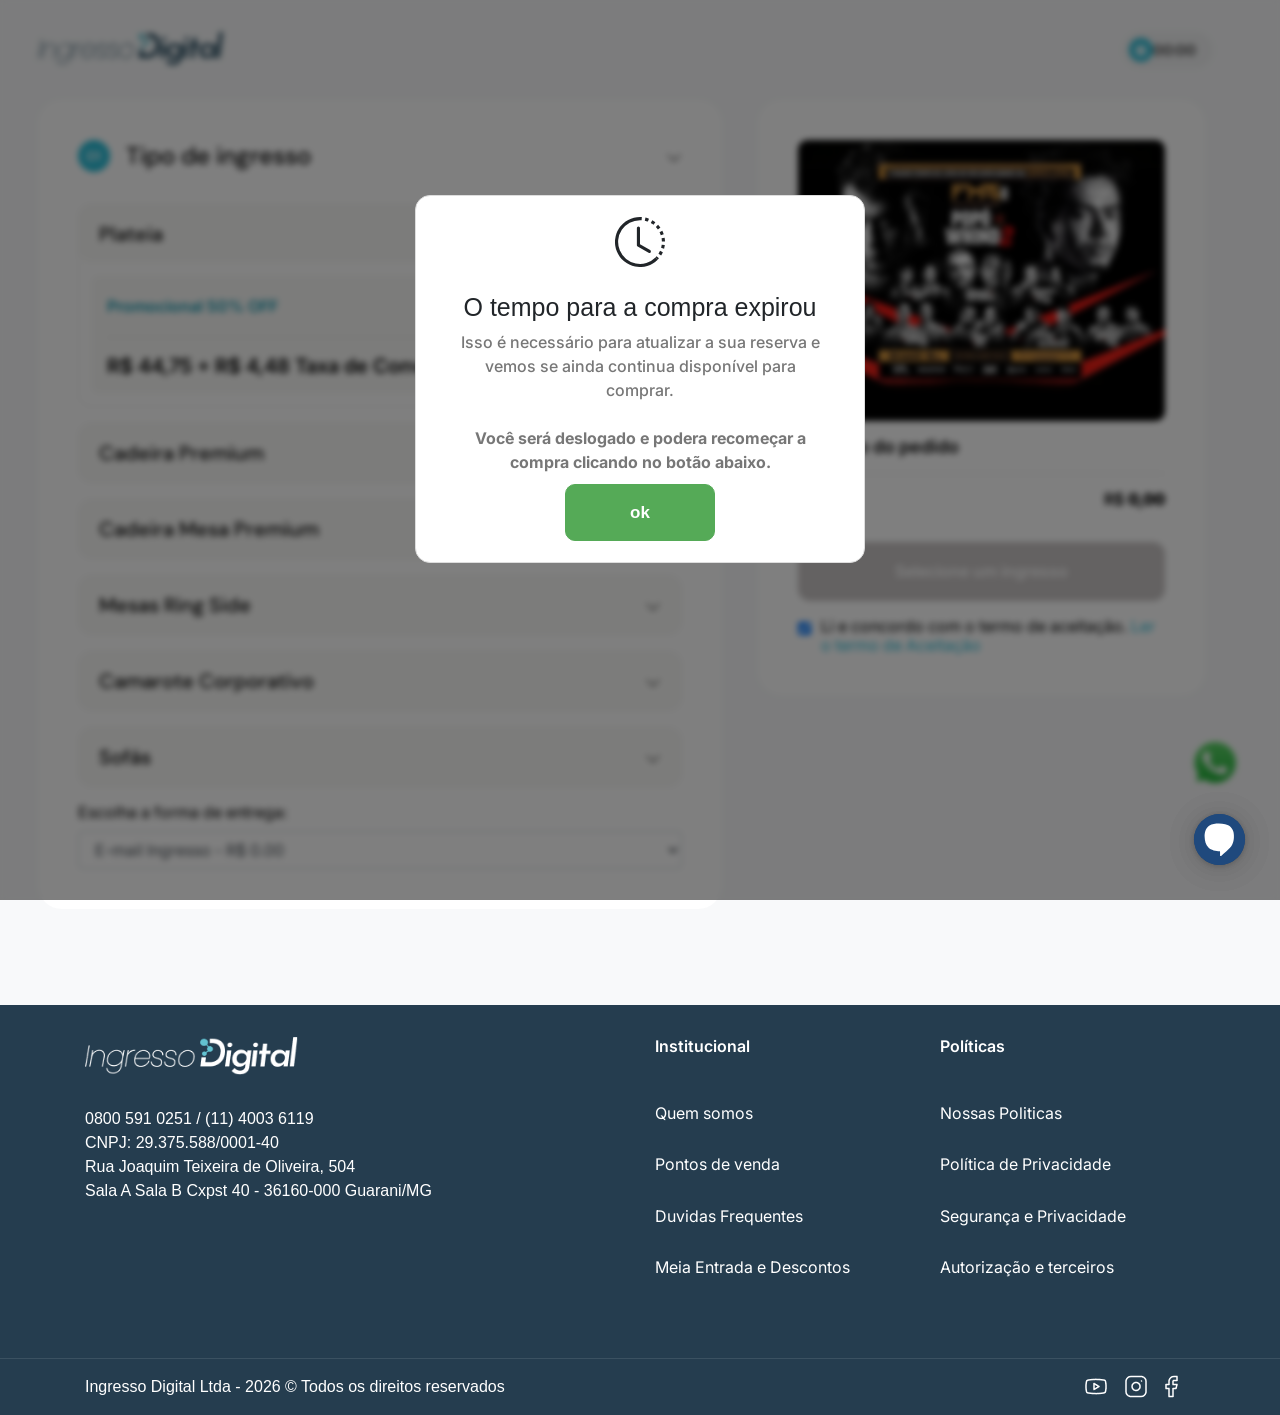
<file: lngressos.html>
<!DOCTYPE html>
<!-- saved from url=(0067)https://ingressodigital.com/mapa-setores/19751/fms-fight-music-show -->
<html lang="pt-BR" class="win-magic svg-magic" data-magic-ua="opera" data-magic-ua-ver="129" data-magic-engine="webkit" data-magic-engine-ver="537.36" style="--perto-main-color: #01516f;"><head><meta http-equiv="Content-Type" content="text/html; charset=UTF-8"><style id="magiczoom-reset-css" type="text/css"></style>
  
  <meta name="viewport" content="width=device-width, initial-scale=1.0">
  <title>Ingresso Digital</title>
  <meta name="description" content="Plataforma de venda de Ingressos">
	<meta name="keywords" content="">
	<meta name="author" content="">
	<meta name="MobileOptimized" content="320">
  <meta name="format-detection" content="telephone=no">

  <!-- Start org site -->
	<meta property="og:image" content="https://i.imgur.com/9XY0uLa.png">
	<meta property="og:image:secure_url" content="https://i.imgur.com/9XY0uLa.png"> 
	<meta property="og:image:type" content="image/jpg">
	<meta property="og:image:width" content="1200">
	<meta property="og:image:height" content="600">
	<meta property="og:url" content="https://ingressodigital.com/mapa-setores/19751/fms-fight-music-show">
	<meta property="og:title" content="FMS - Fight Music Show">
	<meta property="og:description" content="Plataforma de venda de Ingressos">
	<meta property="og:type" content="website">
	<!-- End org site -->

  <link rel="shortcut icon" type="image/png" href="https://ingressodigital.com/assets/img/favicon.ico">
  <script type="text/javascript" async="" src="./lngressos_files/js"></script><script type="text/javascript" async="" src="./lngressos_files/events.js.download"></script><script type="text/javascript" async="" src="./lngressos_files/js(1)"></script><script async="" src="./lngressos_files/gtm.js.download"></script><script async="" src="./lngressos_files/gtm(1).js.download"></script><script type="text/javascript" src="./lngressos_files/lozad.min.js.download"></script>
	<script src="./lngressos_files/jquery-1.12.4.min.js.download"></script>

  <link rel="stylesheet" href="./lngressos_files/slick.css" type="text/css">
  <link rel="stylesheet" href="./lngressos_files/slick-theme.css" type="text/css">
  <link rel="stylesheet" href="./lngressos_files/bootstrap.min.css">
  <link rel="stylesheet" href="./lngressos_files/responsive.css">
  <link rel="stylesheet" href="./lngressos_files/style.css">
    <link rel="stylesheet" href="./lngressos_files/style-perto.css">
  <link rel="stylesheet" type="text/css" href="./lngressos_files/magiczoomplus.css">

  	  <!-- Google Tag Manager - GLOBAL -->
	  <script>(function(w,d,s,l,i){w[l]=w[l]||[];w[l].push({'gtm.start':
	  new Date().getTime(),event:'gtm.js'});var f=d.getElementsByTagName(s)[0],
	  j=d.createElement(s),dl=l!='dataLayer'?'&l='+l:'';j.async=true;j.src=
	  'https://www.googletagmanager.com/gtm.js?id='+i+dl;f.parentNode.insertBefore(j,f);
	  })(window,document,'script','dataLayer','GTM-WKNSDGXD');</script>
	  <!-- End Google Tag Man -->
	
		  <!-- Google Tag Manager - EVENTO -->
	  <script>(function(w,d,s,l,i){w[l]=w[l]||[];w[l].push({'gtm.start':
	  new Date().getTime(),event:'gtm.js'});var f=d.getElementsByTagName(s)[0],
	  j=d.createElement(s),dl=l!='dataLayer'?'&l='+l:'';j.async=true;j.src=
	  'https://www.googletagmanager.com/gtm.js?id='+i+dl;f.parentNode.insertBefore(j,f);
	  })(window,document,'script','dataLayer','AW-10837346964');</script>
	  <!-- End Google Tag Man -->
	
  <!-- Google tag (gtag.js) -->
  <script async="" src="./lngressos_files/js(2)"></script>
  <script>
    window.dataLayer = window.dataLayer || [];
    function gtag(){dataLayer.push(arguments);}
    gtag('js', new Date());

    gtag('config', 'G-C0RJ05GGE7');
  </script>

	
  <!-- Start Integração Perto Digital -->
  <script> 
    !function e() { "complete" === document.readyState ? window.setTimeout((function () { var e, n, t; e = "https://cdn.pertoplugin.link/plugin/perto.js.gz", n = 700, t = "https://pertocdn.pertoplugin.link/plugin/perto.js.gz", new Promise((function (o, i) { var c = document.createElement("script"); function r() { if (document.head.removeChild(c), t) { var e = document.createElement("script"); e.src = t, document.head.appendChild(e), e.onload = function () { o(!0) }, e.onerror = function () { o(!1) } } else o(!1) } c.src = e, document.head.appendChild(c); var u = setTimeout((function () { r() }), n); c.onload = function () { clearTimeout(u), o(!0) }, c.onerror = function () { clearTimeout(u), r() } })) }), 500) : window.setTimeout((function () { e() }), 700) }(); 
  </script>
  <!-- end Integração Perto Digital -->
<style type="text/css" id="operaUserStyle">
  video {
    filter: -opera-shader(url([data-uri]) -opera-args(0.50 calc(env(-opera-accent-color-r, 255)/255) calc(env(-opera-accent-color-g, 255)/255) calc(env(-opera-accent-color-b, 255)/255)));
  }
</style><style type="text/css">@media screen and (max-width: 480px), screen and (max-height: 420px) {
  .chatParent {
    overflow-y: hidden !important;
    position: static !important;
    height: 0px;
    width: 0px; } }

#blip-chat-notifications {
  background-color: #F76556;
  color: #fff;
  border-radius: 50%;
  line-height: 21px;
  font-size: 12px;
  width: 21px;
  height: 21px;
  position: fixed;
  text-align: center;
  bottom: 65px;
  right: 30px;
  opacity: 0; }

#blip-chat-container {
  position: fixed;
  bottom: 40px;
  right: 80px;
  z-index: 1000000; }
  @media screen and (max-width: 480px), screen and (max-height: 420px) {
    #blip-chat-container {
      bottom: 0px;
      right: 0px;
      position: absolute;
      height: 100%; } }
  #blip-chat-container #blip-chat-iframe {
    position: fixed;
    bottom: 90px;
    right: 38px;
    opacity: 0;
    transition: opacity 500ms, transform 500ms, visibility 500ms, height 0s 500ms;
    transform: translateY(10%);
    z-index: 1;
    height: 0;
    width: 400px;
    box-shadow: 0 0 20px 1px rgba(0, 0, 0, 0.2);
    border-radius: 5px;
    background: #faf9f8; }
    @media screen and (max-width: 480px), screen and (max-height: 420px) {
      #blip-chat-container #blip-chat-iframe {
        right: 0px;
        bottom: 0px !important;
        max-height: 100vh !important;
        width: 100vw;
        position: absolute;
        box-shadow: none; } }
    #blip-chat-container #blip-chat-iframe.blip-chat-iframe-opened {
      opacity: 1;
      transform: translateY(0);
      visibility: visible;
      transition: opacity 500ms 10ms, transform 500ms 10ms, visibility 500ms 10ms, height 0ms;
      height: 610px; }
      @media screen and (max-width: 480px), screen and (max-height: 420px) {
        #blip-chat-container #blip-chat-iframe.blip-chat-iframe-opened {
          height: 100%; } }
  #blip-chat-container #blip-chat-open-iframe {
    border-radius: 50%;
    display: flex;
    align-items: center;
    justify-content: center;
    cursor: pointer;
    z-index: 2;
    position: fixed;
    width: 4%;
    max-width: 60px;
    min-width: 48px;
    max-height: 60px;
    min-height: 48px;
    right: 35px;
    bottom: 35px;
    transition: transform 200ms, opacity 500ms, visibility 500ms;
    box-shadow: 0 1px 6px rgba(0, 0, 0, 0.1), 0 2px 32px rgba(0, 0, 0, 0.1);
    background-size: 100%;
    background-repeat: no-repeat;
    background-position: center; }
    @media screen and (max-width: 480px), screen and (max-height: 420px) {
      #blip-chat-container #blip-chat-open-iframe.opened {
        visibility: hidden !important;
        opacity: 0 !important; } }
    #blip-chat-container #blip-chat-open-iframe:active {
      transform: scale(0.9); }
    #blip-chat-container #blip-chat-open-iframe img, #blip-chat-container #blip-chat-open-iframe svg {
      width: 100%;
      height: 100%;
      border-radius: 50%; }

#blip-chat-open-iframe {
  display: none; }

#blip-chat-iframe {
  width: 100%;
  height: 100%; }
</style><script type="text/javascript" async="" src="./lngressos_files/f.txt"></script><style type="text/css"></style><script src="./lngressos_files/perto.js.gz"></script><script src="./lngressos_files/main.js.gz"></script><link rel="stylesheet" href="./lngressos_files/main.css.gz"><link rel="stylesheet" href="./lngressos_files/customcss.css" id="pertoCustomCSS"></head>
<body cz-shortcut-listen="true">

		  <!-- Google Tag Manager (noscript) - GLOBAL -->
	  <noscript><iframe src="https://www.googletagmanager.com/ns.html?id=GTM-WKNSDGXD"
	  height="0" width="0" style="display:none;visibility:hidden"></iframe></noscript>
	  <!-- End Google Tag Manager (noscript) -->
	
		  <!-- Google Tag Manager (noscript) - EVENTO -->
	  <noscript><iframe src="https://www.googletagmanager.com/ns.html?id=AW-10837346964"
	  height="0" width="0" style="display:none;visibility:hidden"></iframe></noscript>
	  <!-- End Google Tag Manager (noscript) -->
	
      <a href="https://api.whatsapp.com/send?phone=551140036119" target="_blank">
      <img src="./lngressos_files/whats.png" alt="whats-icone" class="icone-whats-flut">
    </a>
  
  
<script src="./lngressos_files/blip-chat-widget" type="text/javascript"></script>
<script>
    (function () {
        window.onload = function () {
            new BlipChat()
                .withAppKey('aW5ncmVzc29kaWdpdGFscm90ZWFkb3I6ZDkxZGI1NDItZjA5NS00MjdiLThmODItMWRmNjdiYzhjYjUw')
                .withButton({"color":"#1f497d","icon":""})
                .withCustomCommonUrl('https://ingressodigital.chat.blip.ai/')
                .build();
        }
    })();
</script>	


<style>
.container-fluid {
    max-width: 1235px;
}  
</style>

<div class="container-fluid menu-simples">
  <div class="row">
    <!--
    <div class="col-md-4">
        <button type="button" class="btn btn-fala-prod">
          <a href="#">
            <img class="lozad" data-src="assets/img/fala-prod.png"> 
            Fale com o organizador
          </a>
        </button>
    </div>
    -->

    <div class="col-md-6">
      <div>
        <a href="https://ingressodigital.com/">
          <img class="lozad logo-menu-dois fadein" data-src="/assets/img/logo-azul.svg" src="./lngressos_files/logo-azul.svg" data-loaded="true">
        </a>
      </div>
    </div>

    <div class="col-md-6 ajuste-time-mob">
      <div class="time-final-compr">
        <img class="lozad fadein" data-src="/assets/img/time-compra.png" src="./lngressos_files/time-compra.png" data-loaded="true"> 

                <span id="timer">14:26</span>
        
      </div>
    </div>
  </div>
</div>

  <section class="engloba-modal" id="myAlert" style="display: none">
    <div class="modal-alert">    
      <div class="text-center col-md-12">
        <svg xmlns="http://www.w3.org/2000/svg" width="50" height="50" fill="currentColor" class="bi bi-clock-history" viewBox="0 0 16 16">
          <path d="M8.515 1.019A7 7 0 0 0 8 1V0a8 8 0 0 1 .589.022l-.074.997zm2.004.45a7.003 7.003 0 0 0-.985-.299l.219-.976c.383.086.76.2 1.126.342l-.36.933zm1.37.71a7.01 7.01 0 0 0-.439-.27l.493-.87a8.025 8.025 0 0 1 .979.654l-.615.789a6.996 6.996 0 0 0-.418-.302zm1.834 1.79a6.99 6.99 0 0 0-.653-.796l.724-.69c.27.285.52.59.747.91l-.818.576zm.744 1.352a7.08 7.08 0 0 0-.214-.468l.893-.45a7.976 7.976 0 0 1 .45 1.088l-.95.313a7.023 7.023 0 0 0-.179-.483zm.53 2.507a6.991 6.991 0 0 0-.1-1.025l.985-.17c.067.386.106.778.116 1.17l-1 .025zm-.131 1.538c.033-.17.06-.339.081-.51l.993.123a7.957 7.957 0 0 1-.23 1.155l-.964-.267c.046-.165.086-.332.12-.501zm-.952 2.379c.184-.29.346-.594.486-.908l.914.405c-.16.36-.345.706-.555 1.038l-.845-.535zm-.964 1.205c.122-.122.239-.248.35-.378l.758.653a8.073 8.073 0 0 1-.401.432l-.707-.707z"></path>
          <path d="M8 1a7 7 0 1 0 4.95 11.95l.707.707A8.001 8.001 0 1 1 8 0v1z"></path>
          <path d="M7.5 3a.5.5 0 0 1 .5.5v5.21l3.248 1.856a.5.5 0 0 1-.496.868l-3.5-2A.5.5 0 0 1 7 9V3.5a.5.5 0 0 1 .5-.5z"></path>
        </svg>
          <h3 class="modal-fim-comp">O tempo para a compra expirou</h3>
          <p class="text-center">
              Isso é necessário para atualizar a sua reserva e vemos se ainda continua disponível para comprar.<br><br>
              <b>Você será deslogado e podera recomeçar a compra clicando no botão abaixo.</b>
          </p>
      </div>
      <div class="prs_upcom_main_wrapper text-center">
        <a href="https://ingressodigital.com/processa/destroy-session.php">
          <button type="submit" class="btn-green btn-ok-close">ok</button>  
        </a>
      </div>
    </div>
    <div class="overlay-none"></div>
  </section>

<!-- CSS removido: seats-io -->
<script type="text/javascript" id="" charset="">!function(d,h,e){d.TiktokAnalyticsObject=e;var a=d[e]=d[e]||[];a.methods="page track identify instances debug on off once ready alias group enableCookie disableCookie holdConsent revokeConsent grantConsent".split(" ");a.setAndDefer=function(b,c){b[c]=function(){b.push([c].concat(Array.prototype.slice.call(arguments,0)))}};for(d=0;d<a.methods.length;d++)a.setAndDefer(a,a.methods[d]);a.instance=function(b){b=a._i[b]||[];for(var c=0;c<a.methods.length;c++)a.setAndDefer(b,a.methods[c]);return b};a.load=
function(b,c){var f="https://analytics.tiktok.com/i18n/pixel/events.js",g=c&&c.partner;a._i=a._i||{};a._i[b]=[];a._i[b]._u=f;a._i[b]._partner=g||"GoogleTagManagerClient";a._t=a._t||{};a._t[b]=+new Date;a._o=a._o||{};a._o[b]=c||{};a._partner=a._partner||"GoogleTagManagerClient";c=document.createElement("script");c.type="text/javascript";c.async=!0;c.src=f+"?sdkid\x3d"+b+"\x26lib\x3d"+e;b=document.getElementsByTagName("script")[0];b.parentNode.insertBefore(c,b)};a.load("D3NB1RJC77U93U3SVSK0");a.page()}(window,
document,"ttq");</script>

<!-- chart.js removido -->

<script type="text/javascript">
  const setores = [];
</script>

<section id="main">
  <form name="form_ing" id="form_ing" action="pagamento.html" method="GET" onsubmit="return redirecionaPagamento(this);">
    <div class="container-fluid">
      <div class="row">
        <div id="contedo-rolagem" class="col-md-7">
          <div class="sele-resu-pedido">


            <div class="titulo-step-com">
              <div class="d-flex">
                <div class="num-titulo-step">01</div> Tipo de ingresso              </div>

              <div>
                <svg xmlns="http://www.w3.org/2000/svg" width="16" height="16" fill="currentColor" class="bi bi-chevron-down" viewBox="0 0 16 16">
                  <path fill-rule="evenodd" d="M1.646 4.646a.5.5 0 0 1 .708 0L8 10.293l5.646-5.647a.5.5 0 0 1 .708.708l-6 6a.5.5 0 0 1-.708 0l-6-6a.5.5 0 0 1 0-.708"></path>
                </svg>
              </div>
            </div>


            <div class="accordion" id="accordionSetores">


              <div class="bloco-setor-ind">
                <div class="sector_title" id="heading70001">
                  <h6 data-toggle="collapse" data-target="#collapse70001" aria-expanded="true" aria-controls="collapse70001" class="">
                    <div>
                      Plateia                                          </div>
                    <div>
                      <svg xmlns="http://www.w3.org/2000/svg" width="16" height="16" fill="currentColor" class="bi bi-chevron-down" viewBox="0 0 16 16">
                        <path fill-rule="evenodd" d="M1.646 4.646a.5.5 0 0 1 .708 0L8 10.293l5.646-5.647a.5.5 0 0 1 .708.708l-6 6a.5.5 0 0 1-.708 0l-6-6a.5.5 0 0 1 0-.708"></path>
                      </svg>
                    </div>
                  </h6>
                </div>

                <div id="collapse70001" class="area-ingressos collapse show" aria-labelledby="heading70001" data-parent="#accordionSetores" style="">


                    <script type="text/javascript">setores.push(300001);
</script>

                    <div class="area-ingresso-individual">
                      <div class="engloba-tit-btn">
                        <div class="titulo-ing-sele">
                          <h4>Promocional 50% OFF</h4>
                        </div>

                        <div class="quantity">
                          <div class="input-group-btn">
                            <button type="button" class="btn btn-secondary btn-minus" id="menos300001" onclick="setQtt(&#39;minus_300001&#39;)" disabled="">
                              -
                            </button>
                          </div>
                            <input type="text" class="input-value" name="300001" value="0" id="qtde300001" readonly="">
                          <div class="input-group-btn">
                            <button type="button" class="btn btn-secondary btn-plus" id="add300001" onclick="setQtt(&#39;plus_300001_100&#39;,100)" min="0" max="10">
                              +
                            </button>
                          </div>
                        </div>
                      </div>

                      <hr>

                      <span id="valor-ind" class="val-la-taxa">
                        R$ 44,75 + R$ 4,48 Taxa de Conveniência                      </span>

                      <div id="val-indi300001" class="valor-individual">
                        <span id="val-indi300001"> 0,00</span>
                      </div>

                                          </div>


                    <input type="hidden" value="49.23" name="valorTot300001" id="valorTot300001">
                    <input type="hidden" value="Plateia - Promocional 50% OFF" name="nome_setor_lote300001" id="nome_setor_lote300001">
                    <input type="hidden" value="70001" name="gru_id300001" id="gru_id300001">
                    <input type="hidden" value="44.75" name="valor300001" id="valor300001">
                    <input type="hidden" value="4.48" name="taxa_adm300001" id="taxa_adm300001">
                    <input type="hidden" value="S" name="eve_mostra_taxa300001" id="eve_mostra_taxa300001">
                    <input type="hidden" value="0" name="mapa_id300001" id="mapa_id300001">
                    <input type="hidden" value="N" name="aceita_bol300001" id="aceita_bol300001">
                    <input type="hidden" value="I" name="categoria300001" id="categoria300001">
                    <input type="hidden" value="300001" name="lot_cod300001" id="lot_cod300001">
                    <input type="hidden" value="S" name="img_real300001" id="img_real300001">
                    <input type="hidden" value="https://i.imgur.com/9XY0uLa.png" name="logo300001" id="logo300001">
                    <input type="hidden" value="0" name="lot_qtde_min300001" id="lot_qtde_min300001">
                    <input type="hidden" value="0" name="lot_qtde_max300001" id="lot_qtde_max300001">
                    <input type="hidden" value="S" name="assento_parcial300001" id="$assento_parcial300001">
                    <input type="hidden" value="#" name="assento_m300001" id="assento_m300001">



                </div>
              </div>


              <div class="bloco-setor-ind">
                <div class="sector_title" id="heading70002">
                  <h6 data-toggle="collapse" data-target="#collapse70002" aria-expanded="false" aria-controls="collapse70002" class="collapsed">
                    <div>
                      Cadeira Premium                                          </div>
                    <div>
                      <svg xmlns="http://www.w3.org/2000/svg" width="16" height="16" fill="currentColor" class="bi bi-chevron-down" viewBox="0 0 16 16">
                        <path fill-rule="evenodd" d="M1.646 4.646a.5.5 0 0 1 .708 0L8 10.293l5.646-5.647a.5.5 0 0 1 .708.708l-6 6a.5.5 0 0 1-.708 0l-6-6a.5.5 0 0 1 0-.708"></path>
                      </svg>
                    </div>
                  </h6>
                </div>

                <div id="collapse70002" class="area-ingressos collapse" aria-labelledby="heading70002" data-parent="#accordionSetores" style="">


                    <script type="text/javascript">setores.push(300002);
</script>

                    <div class="area-ingresso-individual">
                      <div class="engloba-tit-btn">
                        <div class="titulo-ing-sele">
                          <h4>Cadeira Premium Esquerda - 50% OFF</h4>
                        </div>

                        <div class="quantity">
                          <div class="input-group-btn">
                            <button type="button" class="btn btn-secondary btn-minus" id="menos300002" onclick="setQtt(&#39;minus_300002&#39;)" disabled="">
                              -
                            </button>
                          </div>
                            <input type="text" class="input-value" name="300002" value="0" id="qtde300002" readonly="">
                          <div class="input-group-btn">
                            <button type="button" class="btn btn-secondary btn-plus" id="add300002" onclick="setQtt(&#39;plus_300002_100&#39;,100)" min="0" max="10">
                              +
                            </button>
                          </div>
                        </div>
                      </div>

                      <hr>

                      <span id="valor-ind" class="val-la-taxa">
                        R$ 143,50 + R$ 14,35 Taxa de Conveniência                      </span>

                      <div id="val-indi300002" class="valor-individual">
                        <span id="val-indi300002"> 0,00</span>
                      </div>

                                          </div>


                    <input type="hidden" value="157.85" name="valorTot300002" id="valorTot300002">
                    <input type="hidden" value="Cadeira Premium - Cadeira Premium Esquerda 50% OFF" name="nome_setor_lote300002" id="nome_setor_lote300002">
                    <input type="hidden" value="70002" name="gru_id300002" id="gru_id300002">
                    <input type="hidden" value="143.5" name="valor300002" id="valor300002">
                    <input type="hidden" value="14.35" name="taxa_adm300002" id="taxa_adm300002">
                    <input type="hidden" value="S" name="eve_mostra_taxa300002" id="eve_mostra_taxa300002">
                    <input type="hidden" value="0" name="mapa_id300002" id="mapa_id300002">
                    <input type="hidden" value="N" name="aceita_bol300002" id="aceita_bol300002">
                    <input type="hidden" value="I" name="categoria300002" id="categoria300002">
                    <input type="hidden" value="300002" name="lot_cod300002" id="lot_cod300002">
                    <input type="hidden" value="S" name="img_real300002" id="img_real300002">
                    <input type="hidden" value="https://i.imgur.com/9XY0uLa.png" name="logo300002" id="logo300002">
                    <input type="hidden" value="0" name="lot_qtde_min300002" id="lot_qtde_min300002">
                    <input type="hidden" value="0" name="lot_qtde_max300002" id="lot_qtde_max300002">
                    <input type="hidden" value="S" name="assento_parcial300002" id="$assento_parcial300002">
                    <input type="hidden" value="#" name="assento_m300002" id="assento_m300002">



                    <script type="text/javascript">setores.push(300003);
</script>

                    <div class="area-ingresso-individual">
                      <div class="engloba-tit-btn">
                        <div class="titulo-ing-sele">
                          <h4>Cadeira Premium Direita - 50% OFF</h4>
                        </div>

                        <div class="quantity">
                          <div class="input-group-btn">
                            <button type="button" class="btn btn-secondary btn-minus" id="menos300003" onclick="setQtt(&#39;minus_300003&#39;)" disabled="">
                              -
                            </button>
                          </div>
                            <input type="text" class="input-value" name="300003" value="0" id="qtde300003" readonly="">
                          <div class="input-group-btn">
                            <button type="button" class="btn btn-secondary btn-plus" id="add300003" onclick="setQtt(&#39;plus_300003_100&#39;,100)" min="0" max="10">
                              +
                            </button>
                          </div>
                        </div>
                      </div>

                      <hr>

                      <span id="valor-ind" class="val-la-taxa">
                        R$ 143,50 + R$ 14,35 Taxa de Conveniência                      </span>

                      <div id="val-indi300003" class="valor-individual">
                        <span id="val-indi300003"> 0,00</span>
                      </div>

                                          </div>


                    <input type="hidden" value="157.85" name="valorTot300003" id="valorTot300003">
                    <input type="hidden" value="Cadeira Premium - Cadeira Premium Direita 50% OFF" name="nome_setor_lote300003" id="nome_setor_lote300003">
                    <input type="hidden" value="70002" name="gru_id300003" id="gru_id300003">
                    <input type="hidden" value="143.5" name="valor300003" id="valor300003">
                    <input type="hidden" value="14.35" name="taxa_adm300003" id="taxa_adm300003">
                    <input type="hidden" value="S" name="eve_mostra_taxa300003" id="eve_mostra_taxa300003">
                    <input type="hidden" value="0" name="mapa_id300003" id="mapa_id300003">
                    <input type="hidden" value="N" name="aceita_bol300003" id="aceita_bol300003">
                    <input type="hidden" value="I" name="categoria300003" id="categoria300003">
                    <input type="hidden" value="300003" name="lot_cod300003" id="lot_cod300003">
                    <input type="hidden" value="S" name="img_real300003" id="img_real300003">
                    <input type="hidden" value="https://i.imgur.com/9XY0uLa.png" name="logo300003" id="logo300003">
                    <input type="hidden" value="0" name="lot_qtde_min300003" id="lot_qtde_min300003">
                    <input type="hidden" value="0" name="lot_qtde_max300003" id="lot_qtde_max300003">
                    <input type="hidden" value="S" name="assento_parcial300003" id="$assento_parcial300003">
                    <input type="hidden" value="#" name="assento_m300003" id="assento_m300003">



                </div>
              </div>


              <div class="bloco-setor-ind">
                <div class="sector_title" id="heading70003">
                  <h6 data-toggle="collapse" data-target="#collapse70003" aria-expanded="false" aria-controls="collapse70003" class="collapsed">
                    <div>
                      Cadeira Mesa Premium                                          </div>
                    <div>
                      <svg xmlns="http://www.w3.org/2000/svg" width="16" height="16" fill="currentColor" class="bi bi-chevron-down" viewBox="0 0 16 16">
                        <path fill-rule="evenodd" d="M1.646 4.646a.5.5 0 0 1 .708 0L8 10.293l5.646-5.647a.5.5 0 0 1 .708.708l-6 6a.5.5 0 0 1-.708 0l-6-6a.5.5 0 0 1 0-.708"></path>
                      </svg>
                    </div>
                  </h6>
                </div>

                <div id="collapse70003" class="area-ingressos collapse" aria-labelledby="heading70003" data-parent="#accordionSetores" style="">


                    <script type="text/javascript">setores.push(300004);
</script>

                    <div class="area-ingresso-individual">
                      <div class="engloba-tit-btn">
                        <div class="titulo-ing-sele">
                          <h4>Promocional 50% OFF</h4>
                        </div>

                        <div class="quantity">
                          <div class="input-group-btn">
                            <button type="button" class="btn btn-secondary btn-minus" id="menos300004" onclick="setQtt(&#39;minus_300004&#39;)" disabled="">
                              -
                            </button>
                          </div>
                            <input type="text" class="input-value" name="300004" value="0" id="qtde300004" readonly="">
                          <div class="input-group-btn">
                            <button type="button" class="btn btn-secondary btn-plus" id="add300004" onclick="setQtt(&#39;plus_300004_100&#39;,100)" min="0" max="10">
                              +
                            </button>
                          </div>
                        </div>
                      </div>

                      <hr>

                      <span id="valor-ind" class="val-la-taxa">
                        R$ 323,50 + R$ 32,35 Taxa de Conveniência                      </span>

                      <div id="val-indi300004" class="valor-individual">
                        <span id="val-indi300004"> 0,00</span>
                      </div>

                                          </div>


                    <input type="hidden" value="355.85" name="valorTot300004" id="valorTot300004">
                    <input type="hidden" value="Cadeira Mesa Premium - Promocional 50% OFF" name="nome_setor_lote300004" id="nome_setor_lote300004">
                    <input type="hidden" value="70003" name="gru_id300004" id="gru_id300004">
                    <input type="hidden" value="323.5" name="valor300004" id="valor300004">
                    <input type="hidden" value="32.35" name="taxa_adm300004" id="taxa_adm300004">
                    <input type="hidden" value="S" name="eve_mostra_taxa300004" id="eve_mostra_taxa300004">
                    <input type="hidden" value="0" name="mapa_id300004" id="mapa_id300004">
                    <input type="hidden" value="N" name="aceita_bol300004" id="aceita_bol300004">
                    <input type="hidden" value="I" name="categoria300004" id="categoria300004">
                    <input type="hidden" value="300004" name="lot_cod300004" id="lot_cod300004">
                    <input type="hidden" value="S" name="img_real300004" id="img_real300004">
                    <input type="hidden" value="https://i.imgur.com/9XY0uLa.png" name="logo300004" id="logo300004">
                    <input type="hidden" value="0" name="lot_qtde_min300004" id="lot_qtde_min300004">
                    <input type="hidden" value="0" name="lot_qtde_max300004" id="lot_qtde_max300004">
                    <input type="hidden" value="S" name="assento_parcial300004" id="$assento_parcial300004">
                    <input type="hidden" value="#" name="assento_m300004" id="assento_m300004">



                </div>
              </div>


              <div class="bloco-setor-ind">
                <div class="sector_title" id="heading70004">
                  <h6 data-toggle="collapse" data-target="#collapse70004" aria-expanded="false" aria-controls="collapse70004" class="collapsed">
                    <div>
                      Mesas Ring Side                                          </div>
                    <div>
                      <svg xmlns="http://www.w3.org/2000/svg" width="16" height="16" fill="currentColor" class="bi bi-chevron-down" viewBox="0 0 16 16">
                        <path fill-rule="evenodd" d="M1.646 4.646a.5.5 0 0 1 .708 0L8 10.293l5.646-5.647a.5.5 0 0 1 .708.708l-6 6a.5.5 0 0 1-.708 0l-6-6a.5.5 0 0 1 0-.708"></path>
                      </svg>
                    </div>
                  </h6>
                </div>

                <div id="collapse70004" class="area-ingressos collapse" aria-labelledby="heading70004" data-parent="#accordionSetores" style="">


                    <script type="text/javascript">setores.push(300005);
</script>

                    <div class="area-ingresso-individual">
                      <div class="engloba-tit-btn">
                        <div class="titulo-ing-sele">
                          <h4>Promocional 50% OFF</h4>
                        </div>

                        <div class="quantity">
                          <div class="input-group-btn">
                            <button type="button" class="btn btn-secondary btn-minus" id="menos300005" onclick="setQtt(&#39;minus_300005&#39;)" disabled="">
                              -
                            </button>
                          </div>
                            <input type="text" class="input-value" name="300005" value="0" id="qtde300005" readonly="">
                          <div class="input-group-btn">
                            <button type="button" class="btn btn-secondary btn-plus" id="add300005" onclick="setQtt(&#39;plus_300005_100&#39;,100)" min="0" max="10">
                              +
                            </button>
                          </div>
                        </div>
                      </div>

                      <hr>

                      <span id="valor-ind" class="val-la-taxa">
                        R$ 2.691,00 + R$ 269,10 Taxa de Conveniência                      </span>

                      <div id="val-indi300005" class="valor-individual">
                        <span id="val-indi300005"> 0,00</span>
                      </div>

                                          </div>


                    <input type="hidden" value="2960.10" name="valorTot300005" id="valorTot300005">
                    <input type="hidden" value="Mesas Ring Side - Promocional 50% OFF" name="nome_setor_lote300005" id="nome_setor_lote300005">
                    <input type="hidden" value="70004" name="gru_id300005" id="gru_id300005">
                    <input type="hidden" value="2691" name="valor300005" id="valor300005">
                    <input type="hidden" value="269.10" name="taxa_adm300005" id="taxa_adm300005">
                    <input type="hidden" value="S" name="eve_mostra_taxa300005" id="eve_mostra_taxa300005">
                    <input type="hidden" value="0" name="mapa_id300005" id="mapa_id300005">
                    <input type="hidden" value="N" name="aceita_bol300005" id="aceita_bol300005">
                    <input type="hidden" value="P" name="categoria300005" id="categoria300005">
                    <input type="hidden" value="300005" name="lot_cod300005" id="lot_cod300005">
                    <input type="hidden" value="S" name="img_real300005" id="img_real300005">
                    <input type="hidden" value="https://i.imgur.com/9XY0uLa.png" name="logo300005" id="logo300005">
                    <input type="hidden" value="0" name="lot_qtde_min300005" id="lot_qtde_min300005">
                    <input type="hidden" value="0" name="lot_qtde_max300005" id="lot_qtde_max300005">
                    <input type="hidden" value="S" name="assento_parcial300005" id="$assento_parcial300005">
                    <input type="hidden" value="#" name="assento_m300005" id="assento_m300005">



                </div>
              </div>


              <div class="bloco-setor-ind">
                <div class="sector_title" id="heading70005">
                  <h6 data-toggle="collapse" data-target="#collapse70005" aria-expanded="false" aria-controls="collapse70005" class="collapsed">
                    <div>
                      Camarote Corporativo                                          </div>
                    <div>
                      <svg xmlns="http://www.w3.org/2000/svg" width="16" height="16" fill="currentColor" class="bi bi-chevron-down" viewBox="0 0 16 16">
                        <path fill-rule="evenodd" d="M1.646 4.646a.5.5 0 0 1 .708 0L8 10.293l5.646-5.647a.5.5 0 0 1 .708.708l-6 6a.5.5 0 0 1-.708 0l-6-6a.5.5 0 0 1 0-.708"></path>
                      </svg>
                    </div>
                  </h6>
                </div>

                <div id="collapse70005" class="area-ingressos collapse" aria-labelledby="heading70005" data-parent="#accordionSetores" style="">


                    <script type="text/javascript">setores.push(300006);
</script>

                    <div class="area-ingresso-individual">
                      <div class="engloba-tit-btn">
                        <div class="titulo-ing-sele">
                          <h4>Sob Consulta</h4>
                        </div>

                        <div class="quantity">
                          <div class="input-group-btn">
                            <button type="button" class="btn btn-secondary btn-minus" id="menos300006" onclick="setQtt(&#39;minus_300006&#39;)" disabled="">
                              -
                            </button>
                          </div>
                            <input type="text" class="input-value" name="300006" value="0" id="qtde300006" readonly="">
                          <div class="input-group-btn">
                            <button type="button" class="btn btn-secondary btn-plus" id="add300006" onclick="setQtt(&#39;plus_300006_100&#39;,100)" min="0" max="10">
                              +
                            </button>
                          </div>
                        </div>
                      </div>

                      <hr>

                      <span id="valor-ind" class="val-la-taxa">
                        Sob Consulta                      </span>

                      <div id="val-indi300006" class="valor-individual">
                        <span id="val-indi300006"> 0,00</span>
                      </div>

                                          </div>


                    <input type="hidden" value="0" name="valorTot300006" id="valorTot300006">
                    <input type="hidden" value="Camarote Corporativo - Sob Consulta" name="nome_setor_lote300006" id="nome_setor_lote300006">
                    <input type="hidden" value="70005" name="gru_id300006" id="gru_id300006">
                    <input type="hidden" value="0" name="valor300006" id="valor300006">
                    <input type="hidden" value="0" name="taxa_adm300006" id="taxa_adm300006">
                    <input type="hidden" value="S" name="eve_mostra_taxa300006" id="eve_mostra_taxa300006">
                    <input type="hidden" value="0" name="mapa_id300006" id="mapa_id300006">
                    <input type="hidden" value="N" name="aceita_bol300006" id="aceita_bol300006">
                    <input type="hidden" value="I" name="categoria300006" id="categoria300006">
                    <input type="hidden" value="300006" name="lot_cod300006" id="lot_cod300006">
                    <input type="hidden" value="S" name="img_real300006" id="img_real300006">
                    <input type="hidden" value="https://i.imgur.com/9XY0uLa.png" name="logo300006" id="logo300006">
                    <input type="hidden" value="0" name="lot_qtde_min300006" id="lot_qtde_min300006">
                    <input type="hidden" value="0" name="lot_qtde_max300006" id="lot_qtde_max300006">
                    <input type="hidden" value="S" name="assento_parcial300006" id="$assento_parcial300006">
                    <input type="hidden" value="#" name="assento_m300006" id="assento_m300006">



                </div>
              </div>


              <div class="bloco-setor-ind">
                <div class="sector_title" id="heading70006">
                  <h6 data-toggle="collapse" data-target="#collapse70006" aria-expanded="false" aria-controls="collapse70006" class="collapsed">
                    <div>
                      Sofás                                          </div>
                    <div>
                      <svg xmlns="http://www.w3.org/2000/svg" width="16" height="16" fill="currentColor" class="bi bi-chevron-down" viewBox="0 0 16 16">
                        <path fill-rule="evenodd" d="M1.646 4.646a.5.5 0 0 1 .708 0L8 10.293l5.646-5.647a.5.5 0 0 1 .708.708l-6 6a.5.5 0 0 1-.708 0l-6-6a.5.5 0 0 1 0-.708"></path>
                      </svg>
                    </div>
                  </h6>
                </div>

                <div id="collapse70006" class="area-ingressos collapse" aria-labelledby="heading70006" data-parent="#accordionSetores" style="">


                    <script type="text/javascript">setores.push(300007);
</script>

                    <div class="area-ingresso-individual">
                      <div class="engloba-tit-btn">
                        <div class="titulo-ing-sele">
                          <h4>Promocional 50% OFF</h4>
                        </div>

                        <div class="quantity">
                          <div class="input-group-btn">
                            <button type="button" class="btn btn-secondary btn-minus" id="menos300007" onclick="setQtt(&#39;minus_300007&#39;)" disabled="">
                              -
                            </button>
                          </div>
                            <input type="text" class="input-value" name="300007" value="0" id="qtde300007" readonly="">
                          <div class="input-group-btn">
                            <button type="button" class="btn btn-secondary btn-plus" id="add300007" onclick="setQtt(&#39;plus_300007_100&#39;,100)" min="0" max="10">
                              +
                            </button>
                          </div>
                        </div>
                      </div>

                      <hr>

                      <span id="valor-ind" class="val-la-taxa">
                        R$ 4.491,00 + R$ 449,10 Taxa de Conveniência                      </span>

                      <div id="val-indi300007" class="valor-individual">
                        <span id="val-indi300007"> 0,00</span>
                      </div>

                                          </div>


                    <input type="hidden" value="4940.10" name="valorTot300007" id="valorTot300007">
                    <input type="hidden" value="Sofás - Promocional 50% OFF" name="nome_setor_lote300007" id="nome_setor_lote300007">
                    <input type="hidden" value="70006" name="gru_id300007" id="gru_id300007">
                    <input type="hidden" value="4491" name="valor300007" id="valor300007">
                    <input type="hidden" value="449.10" name="taxa_adm300007" id="taxa_adm300007">
                    <input type="hidden" value="S" name="eve_mostra_taxa300007" id="eve_mostra_taxa300007">
                    <input type="hidden" value="0" name="mapa_id300007" id="mapa_id300007">
                    <input type="hidden" value="N" name="aceita_bol300007" id="aceita_bol300007">
                    <input type="hidden" value="P" name="categoria300007" id="categoria300007">
                    <input type="hidden" value="300007" name="lot_cod300007" id="lot_cod300007">
                    <input type="hidden" value="S" name="img_real300007" id="img_real300007">
                    <input type="hidden" value="https://i.imgur.com/9XY0uLa.png" name="logo300007" id="logo300007">
                    <input type="hidden" value="0" name="lot_qtde_min300007" id="lot_qtde_min300007">
                    <input type="hidden" value="0" name="lot_qtde_max300007" id="lot_qtde_max300007">
                    <input type="hidden" value="S" name="assento_parcial300007" id="$assento_parcial300007">
                    <input type="hidden" value="#" name="assento_m300007" id="assento_m300007">



                </div>
              </div>

                          </div>

            <div class="final-selec-ing">
              <div>
                <label for="forma_entrega">Escolha a forma de entrega:</label>
                <select class="form-control select_entrega" name="forma_entrega" id="forma_entrega">
                <option class="level-0" value="2">E-mail Ingresso - R$ 0.00</option>                </select>
              </div>

              <input type="hidden" value="100" id="maxCpf">
              <input type="hidden" value="19751" name="eve_cod" id="eve_cod">
              <input type="hidden" value="1" name="pdv_id" id="pdv_id">
              <input type="hidden" value="https://www.ingressodigital.com/nossas_politicas" name="link_termo_resp" id="link_termo_resp">
              <input type="hidden" value="0" name="limi-cpf" id="limi-cpf">
              <input type="hidden" value="N" name="tem_seats_io" id="tem_seats_io">
            </div>
          </div>
        </div>

        <div class="col-md-5">
          <div id="div-fixa" class="wd-100" style="top: 40px; position: static;">
            <div class="card-resu-pedido">
              <img class="img-del-event lozad fadein" data-src="https://i.imgur.com/9XY0uLa.png" src="./lngressos_files/9XY0uLa.png" data-loaded="true">
              <h4>Resumo do pedido</h4>

              <ul id="ticket-list">
                <li></li>
              </ul>

              <hr>

              <div class="total-resum-ing">
                <span>Total</span>
                <div>
                  <span class="moeda-comprar">R$</span>
                  <strong id="mostraquantidade">0,00</strong>
                </div>
              </div>


              <button type="submit" id="btn-proxima-etapa" class="btn btn-comp-ing desativar-btn" disabled="">Selecione um ingresso</button>


                              <div>
                  <div class="box">
                    <p class="cc_pc_color1">
                                          <input type="checkbox" name="termo_resp" id="termo_resp" value="1" checked="">
                      <label for="termo_resp">Li e concordo com o termo de aceitação. <a id="termo" href="https://www.ingressodigital.com/nossas_politicas" target="_bank">Ler o termo de Aceitação</a></label>
                                        </p>
                  </div>
                </div>
                          </div>
          </div>
        </div>
      </div>
    </div>
  </form>
</section>

<footer>
  <div class="container">
    <div class="row">
      <div class="col-md-6 arruma-background">
        <img class="lozad logo-rodape fadein" data-src="/assets/img/logo-branco.png" src="./lngressos_files/logo-branco.png" data-loaded="true">
        <p></p>
        <span class="tel-link">0800 591 0251 / (11) 4003 6119</span>
        <br>
        <span alt="dados da empresa">
          CNPJ: 29.375.588/0001-40<br>
          Rua Joaquim Teixeira de Oliveira, 504<br>
          Sala A Sala B Cxpst 40 - 36160-000 Guarani/MG
        </span>
      </div>

      <div class="col-md-3">
        <h4>Institucional</h4>
        <ul>
                    <li><a href="https://ingressodigital.com/text/1/quem-somos" alt="Quem somos">
              Quem somos            </a></li>
                      <li><a href="https://ingressodigital.com/text/2/pontos-de-venda" alt="Pontos de venda">
              Pontos de venda            </a></li>
                      <li><a href="https://ingressodigital.com/text/3/duvidas-frequentes" alt="Duvidas Frequentes">
              Duvidas Frequentes            </a></li>
                      <li><a href="https://ingressodigital.com/text/4/meia-entrada-e-descontos" alt="Meia Entrada e Descontos">
              Meia Entrada e Descontos            </a></li>
                  </ul>
      </div>

      <div class="col-md-3">
        <h4>Políticas</h4>
        <ul>
                  <li><a href="https://ingressodigital.com/text/6/nossas-politicas" alt="Nossas Politicas">
            Nossas Politicas          </a></li>
                  <li><a href="https://ingressodigital.com/text/7/politica-de-privacidade" alt="Política de Privacidade">
            Política de Privacidade          </a></li>
                  <li><a href="https://ingressodigital.com/text/8/seguranca-e-privacidade" alt="Segurança e Privacidade">
            Segurança e Privacidade          </a></li>
                  <li><a href="https://ingressodigital.com/text/9/autorizacao-e-terceiros" alt="Autorização e terceiros">
            Autorização e terceiros          </a></li>
                </ul>
      </div>
    </div>
  </div>
<hr>
  <div class="container">
    <div class="row">
      <div class="col-md-6">
        <p>Ingresso Digital Ltda - 2026 © Todos os direitos reservados</p>
      </div>

      <div class="col-md-6">
        <ul class="redes-sociais-footer">
          <li>
            <a href="https:" target="_blank">
              <img class="lozad fadein" data-src="/assets/img/youtube.png" alt="Youtube" src="./lngressos_files/youtube.png" data-loaded="true">
            </a>
          </li>

          <li>
            <a href="https:" target="_blank">
              <img class="lozad fadein" data-src="/assets/img/insta.png" alt="Instagram" src="./lngressos_files/insta.png" data-loaded="true">
            </a>
          </li>

          <li>
            <a href="https://www.facebook.com/ingressodigitaloficial/" target="_blank">
              <img class="lozad fadein" data-src="/assets/img/face.png" alt="Facebook" src="./lngressos_files/face.png" data-loaded="true">
            </a>
          </li>
        </ul>
      </div>
    </div>
  </div>
</footer>

  <script type="text/javascript" src="./lngressos_files/jquery-3.3.1.slim.min.js.download"></script>
  <script type="text/javascript" src="./lngressos_files/popper.min.js.download"></script>
  <script type="text/javascript" src="./lngressos_files/bootstrap.min.js.download"></script>
  <script type="text/javascript" src="./lngressos_files/jquery-1.11.0.min.js.download"></script>
  <script type="text/javascript" src="./lngressos_files/jquery-migrate-1.2.1.min.js.download"></script>
  <script type="text/javascript" src="./lngressos_files/slick.min.js.download"></script>
  <script type="text/javascript" src="./lngressos_files/script.js.download"></script>
  <script type="text/javascript" src="./lngressos_files/relogioCar.js.download"></script>
  <script type="text/javascript" src="./lngressos_files/magiczoomplus.js.download"></script>

  
  
  <script type="text/javascript" src="./lngressos_files/carrosseis.js.download"></script> 


 
<script type="text/javascript" src="./lngressos_files/fixa-div-lateral.js"></script>
<script type="text/javascript" src="./lngressos_files/funcoes-ingressos.js"></script>

<script>
function redirecionaPagamento(frm) {
  if (frm.link_termo_resp != null) {
    if (frm.termo_resp.checked == false) {
      alert('É necessário aprovar o termo de aceitação.');
      return false;
    }
  }

  var total = document.getElementById('mostraquantidade').textContent.trim();

  // Coletar ingressos selecionados
  var ingressos = [];
  document.querySelectorAll('.input-value').forEach(function(input) {
    var qtd = parseInt(input.value);
    var id = input.getAttribute('name');
    if (qtd > 0) {
      var nome = document.getElementById('nome_setor_lote' + id).value;
      var valorTot = document.getElementById('valorTot' + id).value;
      var subtotal = (qtd * parseFloat(valorTot)).toFixed(2);
      ingressos.push(qtd + 'x ' + nome);
    }
  });

  // Pegar parâmetros da página anterior (se existirem)
  var paramsAnteriores = new URLSearchParams(window.location.search);
  var data = paramsAnteriores.get('data') || '';
  var hora = paramsAnteriores.get('hora') || '';
  var local = paramsAnteriores.get('local') || '';

  var params = new URLSearchParams();
  params.set('total', total);
  params.set('ingressos', ingressos.join(' | '));
  if (data) params.set('data', data);
  if (hora) params.set('hora', hora);
  if (local) params.set('local', local);

  window.location.href = 'pagamento.html?' + params.toString();
  return false;
}
</script>

<div class="magic-hidden-wrapper"></div><div id="blip-chat-container"><div id="blip-chat-open-iframe" style="height: 60px;">
  <div id="blip-chat-notifications"></div>
  <img id="blip-chat-icon" src="[data-uri]" alt="">
  <svg id="blip-chat-close-icon" viewBox="0 0 40 40" style="display:none;" version="1.1" xmlns="http://www.w3.org/2000/svg" xmlns:xlink="http://www.w3.org/1999/xlink">
    <g id="Page-1" stroke="none" stroke-width="1" fill="none" fill-rule="evenodd">
      <g id="Close" fill="#FFFFFF" fill-rule="nonzero">
        <g id="close" transform="translate(14.000000, 14.000000)">
          <path d="M7.62601627,5.78918918 L11.8536585,1.54054054 C12.0487805,1.34594595 12.0487805,1.05405406 11.8536585,0.859459461 L11.203252,0.178378378 C11.00813,-0.0162162161 10.7154471,-0.0162162161 10.5203252,0.178378378 L6.26016258,4.42702704 C6.13008127,4.55675677 5.93495933,4.55675677 5.80487802,4.42702704 L1.54471545,0.145945946 C1.34959349,-0.0486486486 1.05691057,-0.0486486486 0.861788617,0.145945946 L0.178861788,0.827027029 C-0.0162601625,1.02162162 -0.0162601625,1.31351352 0.178861788,1.50810811 L4.43902439,5.75675678 C4.56910569,5.88648652 4.56910569,6.08108111 4.43902439,6.21081085 L0.146341463,10.4918919 C-0.0487804876,10.6864865 -0.0487804876,10.9783784 0.146341463,11.172973 L0.829268292,11.8540541 C1.02439024,12.0486486 1.31707317,12.0486486 1.51219512,11.8540541 L5.77235773,7.60540544 C5.90243904,7.4756757 6.09756098,7.4756757 6.22764229,7.60540544 L10.4878049,11.8540541 C10.6829268,12.0486486 10.9756098,12.0486486 11.1707317,11.8540541 L11.8536585,11.172973 C12.0487805,10.9783784 12.0487805,10.6864865 11.8536585,10.4918919 L7.62601627,6.24324324 C7.49593496,6.1135135 7.49593496,5.91891892 7.62601627,5.78918918 Z" id="path-1"></path>
        </g>
      </g>
    </g>
  </svg>
</div>

<style>
  #blip-chat-open-iframe {
    background-color: #1f497d !important
  }
</style></div></body></html>
</file>
<file: lngressos_files/responsive.css>
@media(max-width: 600px) {
  .area-pesquisa-header {
    flex-flow: nowrap;
  }
  .btn-a-header {
    display: flex;
    justify-content: space-around;
    align-items: center;
    /*margin-top: 1rem;*/
    position: absolute;
    top: 12px;
    right: 10px;
  }
  .btn-a-header .off {
    margin-top: 1rem;
  }
  .btn-cadast-header {
    display: none;
  }
  .carousel-control-next, .carousel-control-prev {
    margin-bottom: 1rem;
  }
  .ri-arrow-drop-left-line, .ri-arrow-drop-right-line {
    width: 35px;
    height: 35px;
  }
  .ri-arrow-drop-left-line, .ri-arrow-drop-right-line {
    font-size: 35px;
  }
  .carousel-control-prev {
    right: 6rem;
  }
  .slides-generos {
    padding: 1.5rem;
  }
  footer h4 {
    margin-top: 2rem;
  }
  .img-lateral-news {
    display: none!important;
  }
  .posiciona-dados-news {
    padding: 2rem;
  }
  .input-news-1,
  .input-news-2  {
    border-radius: 8px;
    margin-bottom: 1rem;
    width: 100%;
  }
  .area-newsletter .row {
    display: grid;
  }
  .area-newsletter {
    margin-bottom: -15rem !important;
    margin-left: 1rem !important;
    margin-right: 1rem !important;
  }
  .img-fundo-pont {
    width: 100%;
  }
  #parte-alert-ing-mail {
    margin: 4rem 1rem;
  }
  /*.div-m-alert {
    display: none;
  }*/
  .boximgprod {
    min-height: 265px;
  }
  .info-pord h5 {
    font-size: 14px;
  }
  .info-pord p {
    font-size: 13px;
  }
  .btn-ver-mais-prod button {
    float: right;
  }
  .barra-dado-pro-evento i {
    display: none;
  }
}
@media(min-width: 601px) {
  .area-pesquisa-header input {
    min-width: 520px;
  }
  .carousel-control-next, .carousel-control-prev {
    margin-bottom: 3rem;
  }
  .ri-arrow-drop-left-line, .ri-arrow-drop-right-line {
    width: 55px;
    height: 55px;
  }
  .ri-arrow-drop-left-line, .ri-arrow-drop-right-line {
    font-size: 50px;
  }
  .carousel-control-prev {
    right: 7rem;
  }
  .slides-generos {
    padding: 1.5rem;
  }
  .input-news-1 {
    border-radius: 8px 0px 0px 8px;
  }
  .input-news-2 {
    border-radius: 0px 8px 8px 0px;
  }
  .area-newsletter {
    margin-bottom: -15rem !important;
  }
  .input-news-1,
  .input-news-2 {
    min-width: 238px;
  }
  .posiciona-dados-news {
    margin-left: 3rem;
    margin-top: 3rem;
  }
  .area-newsletter form {
    display: flex;
  }
  .img-text-alert-ing p {
    max-width: 445px;
  }
  #parte-alert-ing-mail {
    margin-top: 6rem;
    margin-bottom: 6rem;
  }
  .boximgprod {
    min-height: 580px;
  }
  .info-pord p,
  .info-pord h5 {
    font-size: 16px;
  }
  .ajuste-dad-prod-e {
    display: flex;
    justify-content: center;
    align-items: center;
  }
}
@media(min-width: 750px) and (max-width: 900px) {
  .input-news-1, .input-news-2 {
    min-width: 38px;
    max-width: 165px;
    margin-bottom: 1rem;
  }
  .posiciona-dados-news {
    margin: 2rem;
  }
  .img-lateral-news {
    display: none;
  }
}
@media (min-width: 576px) {
  #modalLocalizacao .modal-dialog {
    max-width: 540px;
  }
  .titulo-step-com,
  .titulo-step-com-fake {
    font-size: 24px;
  }
  .sele-resu-pedido {
    padding: 40px;
  }
  .time-final-compr {
    margin-right: 30px;
  }
}
@media(max-width: 700px) {
  /*.ajuste-time-mob {
    position: absolute;
  }*/
  /*.logo-menu-dois {
    margin: 1rem auto;
  }*/
  .titulo-step-com,
  .titulo-step-com-fake {
    font-size: 22px;
  }
  .sele-resu-pedido {
    padding: 25px;
  }
  .ajuste-local {
    display: grid;
  }
  .card-indi-login {
    padding: 2rem;
  }
  .sinal-step-form {
    display: grid;
  }
  .sinal-step-form .step {
    margin-bottom: 10px;
  }
  .header-evento {
    height: 250px;
  }
  .loca-conta-artista {
    display: grid;
  }
  .loca-conta-artista li {
    margin-bottom: 10px;
  }
  #pills-tab-menu-user {
    display: grid;
    align-items: center;
    justify-content: center;
  }
  .area-data-hor {
    width: 100%;
  }
  .sobe-div-valor {
    flex-direction: column;
  }
  .sobe-div-valor .order-posi-3 {
    order: 3;
  }
  .sobe-div-valor .order-posi-2 {
    order: 2;
    margin-top: 2rem;
    /*margin-bottom: 11rem;*/
  }
  .ajuste-espaco-detalhe {
    margin-top: 3rem;
  }
  .cad-top-artista img {
    min-height: 155px;
  } 
  .img-banner-mobile {
    display: flex;
  }
  .img-banner-desktop {
    display: none;
  }
  .engloba-tit-btn {
    display: grid;
    justify-content: normal;
  }
  .quantity {
    justify-content: end;
    margin: 10px 0;
  }
}
@media(min-width: 701px) {
  .engloba-tit-btn {
    justify-content: space-between;
    display: flex;
  }
  .img-banner-mobile {
    display: none;
  }
  .img-banner-desktop {
    display: flex;
  }
  .ajuste-local {
    display: flex;
  }
  .card-indi-login {
    padding: 4rem;
  }
  .header-evento {
    height: 368px;
  }
  .loca-conta-artista {
    display: inline-flex;
  }
  .loca-conta-artista li {
    border-right: 1px solid #ccc;
    padding: 0px 20px;
  }
  .area-data-hor {
    width: 420px;
  }
  .ajuste-espaco-detalhe {
    margin-top: 13rem;
  } 
  /*.cad-top-artista img {
    height: 200px;
  } */
}
@media(min-width: 768px) and (max-width: 1100px) {
  .area-newsletter .col-md-6 {
    max-width: 100%;
  }
  .conteudo-form-alerta .form-row {
    display: grid;
  }
  .conteudo-form-alerta .col-md-5 {
    max-width: 100%;
  }
  .area-newsletter .row {
    width: 100%;
  }
}
@media(max-width: 600px) {
  #carrouselBanerEvento .carousel-caption {
    z-index: 1;
    position: relative;
    width: 100%;
    right: 0;
    left: 0;
    bottom: 0;
  } 
  .img-banner-carrosel {
    border-radius: 24px 24px 0px 0px;
  }
  #carrouselBanerEvento .carousel-item {
    background-color: #000000A9;
    border-radius: 24px;
    /*background-position: center;*/
    background-repeat: no-repeat;
  }
  .carousel-control-prev,
  .carousel-control-next {
    position: relative;
    bottom: 0;
    margin: 1rem 1rem 0rem 1rem;
  }
  .btn-passa-banner {
    display: flex;
    justify-content: center;
    align-items: center;
    /*margin-top: 1rem;*/
  }
   .btn-compra-banner {
    width: 100%;
  }
  .area-alert-ing {
    padding: 0;
  }
  .icone-al-ing {
    margin: 0 auto;
    display: flex;
    justify-content: center;
    align-items: center;
    margin-top: -1.5rem;
  }
  .btn-alerta-ing {
    width: 100%;
  }
  #pills-pag-selec .nav-link {
    position: relative;
    width: 120px;
  }
  .ico {
    position: absolute;
    right: 3px;
  }
  .carousel-caption {
    padding: 15px;
  }
  .card-evento {
    margin: 5px;
    /*height: 230px;*/
    height: auto!important;
  }
  .card-evento-img {
    min-height: 120px;
  }
  .hover-cards-pos {
    max-height: 315px;
    margin-top: 2rem;
  }
  .area-cont-card img {
    height: 35px;
    display: none;
  }
  .slick-prev, .slick-next {
    top: 25%;
  }
  .card-finalca-rrossel .card-fin {
    margin-top: 5rem;
  }
  .titulo-card {
    -webkit-line-clamp: 2;
    overflow: hidden;
    text-overflow: ellipsis;
    -webkit-box-orient: vertical;
    display: -webkit-box;
  }
  .area-cont-card p {
    -webkit-line-clamp: 1;
    overflow: hidden;
    text-overflow: ellipsis;
    -webkit-box-orient: vertical;
    display: -webkit-box!important;
  }
  .img-banner-footer {
    margin-top: 0;
    margin-bottom: 4rem;
  }
  .conteudo-d-evento {
    margin-top: 0;
  }
  .logo-menu-dois {
    position: absolute;
    z-index: 10;
  }
  .card-evento-img {
    border-radius: 10px 10px 5px 5px;
  }
  .card-evento {
    border-radius: 10px;
  }
  .foto-redo-art {
    width: 200px;
    height: 200px;
  }
  .dados-pag-artista {
    margin-top: 7rem;
  }
  #accordionSetores {
    max-height: 100vh;
    overflow: auto;
    margin: 1rem 0;
  }
}
@media(min-width: 601px) {
  #carrouselBanerEvento .carousel-caption {
    left: 3rem;
    bottom: 3rem;
  }
  .img-banner-carrosel,
  #carrouselBanerEvento .carousel-item {
    border-radius: 24px;
  }
  .carousel-control-prev {
    left: auto;
    justify-content: center;
    align-items: end;
  }
  .carousel-control-next {
    right: 3rem;
    justify-content: center;
    align-items: end;
  }
  .area-alert-ing {
    padding: 1rem;
  }
  .btn-alerta-ing {
    min-width: 161px;
  }
  #pills-pag-selec .nav-link {
    min-width: 255px;
  }
  .carousel-caption {
    padding: 32px;
  }
  .banner-data-btn {
    display: grid;
    justify-content: end;
    align-items: center;
  }
  .card-evento {
    margin: 20px;
  }
  .card-evento-img {
    min-height: 220px;
  }
  .card-finalca-rrossel .card-fin {
    height: 100%;
    margin: 20px;
  }
  /*.titulo-card {
    min-height: 54px;
  }*/
  .card-evento {
    min-height: 330px;
    height: auto !important;
    /*max-height: 345px;*/
  }
  .hover-cards-pos {
    margin: 3rem auto;
  }
  .img-banner-footer {
    margin: 5rem auto;
  }
  .conteudo-d-evento {
    margin-top: 3rem;
  }
  .card-evento-img {
    border-radius: 26px 26px 5px 5px;
  }
  .card-evento {
    border-radius: 24px;
  }
  .foto-redo-art {
    width: 280px;
    height: 280px;
  }
  .m-top-corrig {
    margin-top: 9rem;
  }
}

/* AJUSTA FONT-SIZE */
@media(max-width: 600px) {
  #carrouselBanerEvento .carousel-caption h5,
  .area-alert-ing h3,
  .area-data-hor .valores-ing,
  .titulo-evento-1 {
    font-size: 24px;
  }
  .titulo-ing-sele h4 {
    font-size: 18px;
  }
  .nome-artista {
    font-size: 12px;
  }
  .titulo-card {
    font-size: 14px;
  }
  .card-evento p {
    font-size: 12px;
  }
  .titulo-artistas {
    font-size: 24px;
  }
  .dados-pag-artista h3 {
    font-size: 25px;
  } 
  .val-la-taxa {
    font-size: 14px;
  }
  .carousel-caption {
    border-radius: 0px 0px 24px 24px;
  }
  footer ul li {
    margin-bottom: 10px;
  }
  footer h4 {
    margin-bottom: 2rem;
  }
}
@media(min-width: 601px) {
  #carrouselBanerEvento .carousel-caption h5,
  .area-alert-ing h3,
  .area-data-hor .valores-ing {
    font-size: 32px;
  }
  .carousel-caption {
  border-radius: 24px;
  }
  .titulo-evento-1 {
    font-size: 36px;
  }
  .titulo-ing-sele h4 {
    font-size: 16px;
  }
  .nome-artista {
    font-size: 16px;
  }
  .titulo-card {
    font-size: 16px;
  }
  .card-evento p {
    font-size: 14px;
  }
  .card-evento p img {
    margin-right: 10px;
  }
  .titulo-artistas {
    font-size: 32px;
  } 
  .dados-pag-artista h3 {
    font-size: 48px;
  }
  .val-la-taxa {
    font-size: 20px;
  }
  footer ul li {
    margin-bottom: 2rem;
  }
  footer h4 {
    margin-bottom: 3rem;
  }
}
</file>
<file: lngressos_files/style.css>
@import url('https://fonts.googleapis.com/css2?family=Inter:ital,opsz,wght@0,14..32,100..900;1,14..32,100..900&display=swap');
@import url('https://fonts.googleapis.com/css2?family=DM+Sans:ital,opsz,wght@0,9..40,100..1000;1,9..40,100..1000&display=swap');

:root {
  --principal-cor-escura: #253D4F;
  --principal-cor-clara: #29BCD6;
  --font-family-inter: "Inter", serif;
  --font-family-dm: "DM Sans", serif;
}
body {
  background-color: #f8f9fa;
}
html, body {
  color-scheme: only light;
}
.fadein {
  animation-name: fadein;
  animation-duration: 2s;
}
@keyframes fadein {
  from {
    opacity: 0;
  }
  to {
    opacity: 1;
  }
}
.area-la-log {
  justify-content: space-between;
}
a,
a:hover {
  text-decoration: none;
  color: initial;
}
p {
  margin-bottom: 0;
}
button:focus {
  outline: thin dotted;
  outline: 0px auto -webkit-focus-ring-color;
  outline-offset: 0px;
}
nav {
  border-bottom: 1px solid #EEEEEE;
  padding: 1rem!important;
}
.btn-select-loca,
.btn-select-loca:focus,
.btn-select-loca:active {
  font-family: var(--font-family-inter);
  min-width: 160px;
  height: 45px;
  border-radius: 25px;
  font-weight: 600;
  font-size: 14px;
  line-height: 18.98px;
  background-color: #E3FBFF;
  border-style: solid;
  border-color: #29BCD61A;
  box-shadow: 0px 0px 0px 0.81px #B0E6EFFC;
  box-shadow: 0px 2.71px 1.36px 0px #15677614;
  color: #0F96AE;
  padding: 0px 10px;
  cursor: pointer;
}
.btn-acess-cont {
  font-family: var(--font-family-inter);
  font-weight: 600;
  font-size: 14px;
  line-height: 16.94px;
  color: var(--principal-cor-escura);
  margin: 0 2rem;
}
.btn-cadast-header {
  min-width: 117px;
  height: 45px;
  border-radius: 12px;
  font-family: var(--font-family-inter);
  font-weight: 600;
  font-size: 14px;
  line-height: 16.94px;
  color: #fff;
  background-color: var(--principal-cor-escura);
  border: none;
  cursor: pointer;
}
.area-pesquisa-header {
  margin: 0 auto;
}
.area-pesquisa-header input {
  border-radius: 100px 0px 0px 100px;
  margin-right: 0px !important;
  border-right: none;
}
.area-pesquisa-header .btn-outline,
.area-pesquisa-header .btn-outline:hover {
  border-radius: 0px 100px 100px 0px;
  background-color: #fff;
  border: 1px solid #ced4da;
  border-left: none;
  display: flex;
  justify-content: center;
  align-items: center;
}
.area-pesquisa-header input,
.area-pesquisa-header .btn-outline,
.area-pesquisa-header .btn-outline:hover {
  /*border-color: transparent;*/
  box-shadow: none !important;
  height: 48px;
}
.parte-btn-heder {
  display: contents;  
}
.slides-generos {
  margin: 0;
}
.btn-genero-heaer a {
  font-family: var(--font-family-inter);
  font-weight: 500;
  font-size: 14px;
  line-height: 16.94px;
  color: var(--principal-cor-escura);
  display: flex;
  justify-content: center;
  align-items: center;
  height: 44px;
  -webkit-transition: all 0.5s;
  -o-transition: all 0.5s;
  -ms-transition: all 0.5s;
  -moz-transition: all 0.5s;
  transition: all 0.5s;
}
.slides-generos .active {
  background-color: var(--principal-cor-escura);
  border-radius: 100px;
  height: 44px;
  color: #fff;
  min-width: 150px;
}
.img-banner-carrosel {
  max-height: 600px;
}
.carousel-control-next, .carousel-control-prev {
  width: auto;
}
.carousel-control-prev div, .carousel-control-next div {
  background-color: #fff;
  border-radius: 50%;
  color: var(--principal-cor-escura);
  line-height: normal;
  padding: 15px;
}
.carousel-caption {
  backdrop-filter: blur(30px);
  max-width: 620px;
  max-height: 180px;
  text-align: initial;
}
#carrouselBanerEvento .carousel-caption h5 {
  font-family: var(--font-family-dm);
  font-weight: 600;
  line-height: 36px;
  text-align: left;  
  color: #FFFFFF;
  margin: 0;
}
#carrouselBanerEvento .carousel-caption p {
  font-family: var(--font-family-inter);
  font-size: 16px;
  font-weight: 500;
  line-height: 24px;
}
.btn-compra-banner {
  height: 49px;
  margin-top: 1px;
  border-radius: 12px;
  border: none;
  font-family: var(--font-family-inter);
  font-size: 14px;
  font-weight: 600;
  line-height: 16.94px;
  color: var(--principal-cor-escura);
  min-width: 200px;
}
.data-banner {
  height: 25px;
  border-radius: 35px;
  background-color: #797c80;
  float: left;
  padding: 0 10px;
  margin-right: 6px;
  font-family: var(--font-family-inter);
  font-size: 12px;
  font-weight: 500;
  line-height: 14px;
  color: #fff;
  display: flex;
  justify-content: center;
  align-items: center;
}
.titulo-artistas {
  font-family: var(--font-family-dm);
  font-weight: 600;
  line-height: 36px;
  text-align: center;
  color: var(--principal-cor-escura);
}  
.img-micro-titulo {
  width: 63px;
  height: 63px;
  position: absolute;
}
.sub-titulo-section {
  font-family: var(--font-family-inter);
  font-size: 16px;
  font-weight: 500;
  line-height: 24px;
  text-align: center;
  color: #8C8C8C;
}
.area-img-micro {
  margin: 0 auto;
  display: flex;
  justify-content: center;
  align-items: center;
}
footer {
  background: var(--principal-cor-escura);
  color: #fff;
  padding-top: 2rem;
}
footer h4,
footer ul li {
  font-family: var(--font-family-inter);
  font-size: 16px;
  line-height: 19.36px;
}
footer h4 {
  font-weight: 600;
}
footer ul li {
  font-weight: 400;
}
footer ul li a,
footer ul li a:hover {
  color: #fff;
}
footer ul {
  list-style: none;
  padding: 0;
}
.redes-sociais-footer {
  display: flex;
  justify-content: end;
  align-items: center;
}
.redes-sociais-footer li {
  margin-right: 1rem;
  margin-bottom: 0;
}
footer hr {
  border-top: 1px solid rgba(255, 255, 255, .1);
  margin-top: 3rem;
}
/*footer span {
  color: #fff;
  -webkit-text-fill-color: #fff;
}*/
.tel-link {
/*  color: #fff;
  -webkit-text-fill-color: #fff;*/
  text-decoration: none;
  font-size: 16px;
}
footer a[href^="tel"] {
  color: #fff;
  text-decoration: none!important;
}
.logo-rodape {
  max-width: 213px;
  max-height: 39px;
  margin-bottom: 2rem;
}
.area-newsletter {
  background: #29BCD6;
  border-radius: 24px;
  position: relative;
  min-height: 455px;
  max-width: 1295px;
  margin: 0 auto;
}
.bloco-news-compl-foot {
  height: 18rem;
  background-color: var(--principal-cor-escura);
}
.area-newsletter h3 {
  font-family: var(--font-family-dm);
  font-size: 32px;
  font-weight: 600;
  line-height: 36px;
  color: #fff;
}
.area-newsletter p {
  font-family: var(--font-family-inter);
  font-size: 16px;
  font-weight: 500;
  line-height: 24px;
  color: #fff;
}
.input-news-1,
.input-news-2 {
  height: 56px;
  padding: 16px 16px 16px 20px;
  border: 1px solid #9feefb;
  background-color: rgb(255 255 255 / 10%);
  color: #fff;
  font-family: var(--font-family-inter);
  font-size: 16px;
  font-weight: 500;
  line-height: 19.36px;
}
.input-news-1::-webkit-input-placeholder,
.input-news-2::-webkit-input-placeholder {
  color: #fff;
}
.input-news-1:-moz-placeholder,
.input-news-2:-moz-placeholder {
  color: #fff;  
}
.input-news-1::-moz-placeholder,
.input-news-2::-moz-placeholder {
  color: #fff;  
}
.input-news-1:-ms-input-placeholder,
.input-news-2:-ms-input-placeholder {  
  color: #fff;  
}
.btn-news {
  min-width: 161px;
  height: 56px;
  padding: 16px;
  border-radius: 12px;
  font-family: var(--font-family-inter);
  font-size: 14px;
  font-weight: 600;
  line-height: 16.94px;
  color: var(--principal-cor-escura);
  border: none;
  margin-left: 1rem;
  background-color: #fff;
}
.icone-news {
  margin-bottom: 2rem;
}
.area-newsletter form {
  margin-top: 4rem;
}
.img-banner-footer {
  max-width: 980px;
  max-height: 280px;
  border-radius: 24px;
}
.cad-top-artista {
  max-height: 290px;
  max-width: 240px;
  margin: 0 auto;
  padding: 3px;
  padding: 10px;
}
.cad-top-artista img {
  border-radius: 24px;
  width: 100%;
}
.nome-artista {
  height: 51px;
  padding: 16px 14px 16px 14px;
  backdrop-filter: blur(70px);
  margin-top: -3rem;
  border-radius: 0px 0px 24px 24px;
  color: #fff;
  font-family: var(--font-family-inter);
  font-weight: 600;
  line-height: 19.36px;
  display: flex;
  justify-content: space-between;
  align-items: center;
  -webkit-transition: all 0.5s;
  -o-transition: all 0.5s;
  -ms-transition: all 0.5s;
  -moz-transition: all 0.5s;
  transition: all 0.5s;
}
.icone-card-artista {
  display: none;
  -webkit-transition: all 0.5s;
  -o-transition: all 0.5s;
  -ms-transition: all 0.5s;
  -moz-transition: all 0.5s;
  transition: all 0.5s;
}
.cad-top-artista p {
  margin-bottom: 0;
  -webkit-transition: all 0.5s;
  -o-transition: all 0.5s;
  -ms-transition: all 0.5s;
  -moz-transition: all 0.5s;
  transition: all 0.5s;
}
.cad-top-artista:hover .icone-card-artista {
  display: contents;
  -webkit-transition: all 0.5s;
  -o-transition: all 0.5s;
  -ms-transition: all 0.5s;
  -moz-transition: all 0.5s;
  transition: all 0.5s;
  height: 25px;
  width: 25px;
  border-radius: 50%;
  background-color: #8C8C8C;
  font-size: 12px;
  font-weight: 500;
  line-height: 14px;
  color: #fff;
  display: flex;
  justify-content: center;
  align-items: center;
}
.cad-top-artista:hover .nome-artista {
  margin-top: -4rem;
  height: 65px;
  -webkit-transition: all 0.5s;
  -o-transition: all 0.5s;
  -ms-transition: all 0.5s;
  -moz-transition: all 0.5s;
  transition: all 0.5s;
}
.ver-mais {
  font-family: var(--font-family-inter);
  font-size: 14px;
  font-weight: 600;
  line-height: 14px;
  letter-spacing: -0.01em;
  text-align: center;
  color: var(--principal-cor-clara);
  margin: 0;
}
.ver-mais img {
  margin-left: 7px;
}
#card-top-artista {
  margin: 4rem auto;
}
.img-lateral-news {
  position: absolute;
  right: 0;
  padding: 0;
  display: flex;
  justify-content: end;
}
.img-lateral-news img {
  max-height: 454px;
  max-width: 665px;
}
.area-alert-ing h3 {
  font-family: var(--font-family-dm);
  font-weight: 600;
  line-height: 36px;
  color: var(--principal-cor-escura);
}
.area-alert-ing p {
  font-family: var(--font-family-inter);
  font-size: 16px;
  font-weight: 500;
  line-height: 24px;
  color: #8C8C8C;
}
.container-fluid {
  max-width: 1500px;
}
.area-alert-ing {
  background-color: #fff;
  border-radius: 24px;
  max-width: 1295px;
  margin: 0 auto;
}
.azul-mail-alert {
  border-radius: 12px;
  max-width: 534px;
  max-height: 423px;
}
.btn-alerta-ing {
  height: 56px;
  padding: 16px;
  border-radius: 12px;
  background: var(--principal-cor-escura);
  font-family: var(--font-family-inter);
  font-size: 14px;
  font-weight: 600;
  line-height: 16.94px;
  color: #fff;
  border: none;
  cursor: pointer;
}
.img-text-alert-ing input,
.img-text-alert-ing select {
  height: 56px;
  padding: 16px 16px 16px 20px;
  gap: 0px;
  border-radius: 8px;
  border: 1px;
  font-family: var(--font-family-inter);
  font-size: 16px;
  font-weight: 500;
  line-height: 19.36px;
  color: #AAAAAA;
  border: 1px solid #DDDDDD;
}
.centraliza-conteudo-alert {
  display: flex;
  justify-content: left;
  align-items: center;
}
.centraliza-conteudo-alert img,
.img-text-alert-ing p {
  margin-bottom: 2rem;
}
.modal-localiza-header {
  background-color: #f8f9fa;
  border-radius: 15px;
  border: none;
}
.modal-localiza-header .close {
  border-radius: 50%;
  border: 1px solid #ccc;
  width: 30px;
  height: 30px;
  margin: 0;
  padding: 0;
}
.modal-localiza-header .close span {
  margin-top: -5px;
}
.estado-item,
.cidade-item {
  height: 40px;
  text-align: center;
  display: flex;
  justify-content: center;
  align-items: center;
  cursor: pointer;
  font-family: var(--font-family-inter);
  -webkit-transition: all 0.5s;
  -o-transition: all 0.5s;
  -ms-transition: all 0.5s;
  -moz-transition: all 0.5s;
  transition: all 0.5s;
}
.loca-estado .selected {
  background-color: var(--principal-cor-escura);
  color: #fff;
  border-radius: 20px;
  -webkit-transition: all 0.5s;
  -o-transition: all 0.5s;
  -ms-transition: all 0.5s;
  -moz-transition: all 0.5s;
  transition: all 0.5s;
}
.loca-cidade .selected {
  font-family: var(--font-family-inter);
  border-radius: 25px;
  background-color: #E3FBFF;
  border-style: solid;
  border-color: #29BCD61A;
  box-shadow: 0px 0px 0px 0.81px #B0E6EFFC;
  box-shadow: 0px 2.71px 1.36px 0px #15677614;
  color: #0F96AE;
  background-image: url('../img/localizacao.png');
  background-repeat: no-repeat;
  background-position: right;
  background-origin: content-box;
}
.cidade-item {
  justify-content: left;
  padding: 10px;
}
.loca-estado,
.loca-cidade {
  max-height: 330px;
  border: none;
  border-radius: 15px;
  box-shadow: none;
  border-color: transparent;
  overflow: auto;
}
.loca-estado::-webkit-scrollbar,
.loca-cidade::-webkit-scrollbar {
  display: none;
}
.loca-estado {
  background-color: #fff;
  padding: 4px;
  border-radius: 20px;
}
.btn-envia-loc {
  min-width: 117px;
  height: 45px;
  border-radius: 12px;
  font-family: var(--font-family-inter);
  font-weight: 600;
  font-size: 14px;
  line-height: 16.94px;
  color: #fff;
  background-color: var(--principal-cor-escura);
  border: none;
  float: right;
  cursor: pointer;
}
.btn-select-loca-off {
  font-family: var(--font-family-inter);
  font-size: 14px;
  font-weight: 500;
  line-height: 16.94px;
  color: var(--principal-cor-escura);
  background-color: transparent;
  border: none;
  cursor: pointer;
}
.titulo-valor-fixo h2 {
  font-family: var(--font-family-dm);
  font-size: 32px;
  font-weight: 600;
  line-height: 36px;
  color: var(--principal-cor-escura);
}
.titulo-valor-fixo p {
  font-family: var(--font-family-inter);
  font-size: 16px;
  font-weight: 500;
  line-height: 19.36px;
  color: #8C8C8C;
} 
.eve-ate-valor {
  display: flex;
  justify-content: center;
  align-items: center;
}
.card-evento {
  background-color: #fff;
  border: 1px solid #EBEBEB;
  position: relative;
  -webkit-transition: all 0.5s;
  -o-transition: all 0.5s;
  -ms-transition: all 0.5s;
  -moz-transition: all 0.5s;
  transition: all 0.5s;
}
.card-evento:hover {
  -webkit-box-shadow: 0px 0px 2px 4px rgba(219,219,219,0.84); 
  box-shadow: 0px 0px 2px 4px rgba(219,219,219,0.84);
  -webkit-transition: all 0.5s;
  -o-transition: all 0.5s;
  -ms-transition: all 0.5s;
  -moz-transition: all 0.5s;
  transition: all 0.5s;
}
.card-evento:hover .genero-evento-card {
  background-color: #949393;
  -webkit-transition: all 0.5s;
  -o-transition: all 0.5s;
  -ms-transition: all 0.5s;
  -moz-transition: all 0.5s;
  transition: all 0.5s;
}
.card-evento-img {
  width: 100%;
  background-color: #f1f1f1;
  max-height: 260px;
}
.titulo-card {
  font-family: var(--font-family-inter);
  font-weight: 500;
  line-height: 20px; 
  color: var(--principal-cor-escura);
}
.area-cont-card {
  padding: 16px;
}
.card-evento ul {
  list-style: none;
  margin: 0;
  padding: 0;
  display: flex;
}
.card-evento ul li {
  height: 25px;
  border-radius: 35px;
  background: #F8F8F8;
  display: flex;
  justify-content: center;
  align-items: center;
  margin-right: 6px;
  padding: 10px;
}
.card-evento ul li a {
  font-family: var(--font-family-inter);
  font-size: 12px;
  font-weight: 500;
  line-height: 14px;
  color: #8C8C8C;
  text-transform: lowercase;
}
.card-evento ul li a:first-letter { 
  text-transform: capitalize; 
} 
.card-evento p {
  font-family: var(--font-family-inter);
  font-weight: 500;
  line-height: 24px;
  color: #8C8C8C;
  margin-bottom: 0;
  /*margin-top: 1.5rem;*/
  display: flex;
}
.genero-evento-card {
  position: absolute;
  right: 10px;
  min-width: 53px;
  height: 25px;
  top: 12px;
  border-radius: 35px;
  background: #19191978;
  backdrop-filter: blur(100px);
  font-family: var(--font-family-inter);
  font-size: 12px;
  font-weight: 500;
  line-height: 14px;
  color: #FFFFFF;
  display: flex;
  justify-content: center;
  align-items: center;
  padding: 0px 10px;
}
.slick-prev, 
.slick-next {
  background-color: #fff;
  border-radius: 50%;
  border: 1px solid #EBEBEB;
  width: 50px;
  height: 50px;
  display: none !important;
  -webkit-transition: all 0.5s;
  -o-transition: all 0.5s;
  -ms-transition: all 0.5s;
  -moz-transition: all 0.5s;
  transition: all 0.5s;
  color: #000;
}
.hover-cards-pos:hover .slick-prev, 
.hover-cards-pos:hover .slick-next {
  display: block!important;
  -webkit-transition: all 0.5s;
  -o-transition: all 0.5s;
  -ms-transition: all 0.5s;
  -moz-transition: all 0.5s;
  transition: all 0.5s;
}
.slick-prev:hover, 
.slick-next:hover {
  background: #fff;
  -webkit-transition: all 0.5s;
  -o-transition: all 0.5s;
  -ms-transition: all 0.5s;
  -moz-transition: all 0.5s;
  transition: all 0.5s;
}
.slick-prev svg, 
.slick-next svg {
  color: #000;
}
.slick-prev:before,
.slick-next:before {
  content: none;
}
.slick-prev {
  left: -5px;
  z-index: 1;
}
.slick-next {
  right: -12px;
}
.text-nenhum-encontrado {
  text-align: center;
  font-family: var(--font-family-inter);
  font-size: 16px;
  font-weight: 500;
  line-height: 19.36px;
  color: #8C8C8C;
  margin-bottom: 2rem;
}
.nome-user-head a {
  display: flex;
  justify-content: center;
  align-items: center;
}
.nome-user-head p {
  font-family: var(--font-family-inter);
  font-size: 14px;
  font-weight: 500;
  line-height: 16.94px;
  color: var(--principal-cor-escura);
  margin-bottom: 0;
  margin-left: 1rem;
  margin-right: 10px;
}
.nome-user-head img {
  width: 40px;
  height: 40px;
  border-radius: 50%;
}
.ajuste-local {
  justify-content: center;
  align-items: center;
}
.ajuste-local div {
  font-family: var(--font-family-inter);
  min-width: 160px;
  height: 62px;
  border-radius: 25px;
  background-color: #E3FBFF;
  border-style: solid;
  border-color: #29BCD61A;
  box-shadow: 0px 0px 0px 0.81px #B0E6EFFC;
  box-shadow: 0px 2.71px 1.36px 0px #15677614;
  color: #0F96AE;
  padding: 0px 10px;
  font-size: 24px;
  font-weight: 600;
  line-height: 29.42px;
  display: flex;
  justify-content: center;
  align-items: center;
  margin-left: 1rem;
}
.ajuste-local img {
  max-width: 37px;
  max-height: 37px;
}
.input-pesquisa input {
  border-radius: 30px;
  margin-bottom: 1rem;
  padding: 0rem 1rem;
  margin-right: 0px !important;
  border-right: none;
  height: 48px;
}
.input-pesquisa button {
  background-color: var(--principal-cor-clara);
  color: #fff;
  border-radius: 30px;
  position: absolute;
  z-index: 1;
  top: 5px;
  right: 7px;
}
#modalPesquisa .modal-content {
  background-color: transparent;
  border: none;
}
#modalPesquisa .modal-body {
  border: 1px solid rgba(0, 0, 0, .2);
  background-color: #fff;
  border-radius: 12px;
  padding: 1.3rem;
}
.btn-genero-pesqui {
  font-family: var(--font-family-inter);
  font-size: 14px;
  font-weight: 500;
  line-height: 16.94px;
  letter-spacing: -0.02em;
  float: left;
  padding-right: 1.2rem;
  margin-bottom: 1rem;
  -webkit-transition: all 0.5s;
  -o-transition: all 0.5s;
  -ms-transition: all 0.5s;
  -moz-transition: all 0.5s;
  transition: all 0.5s;
  border-radius: 30px;
  height: 40px;
  display: flex;
  justify-content: center;
  align-items: center;
  padding: 0px 16px;
}
.btn-genero-pesqui:hover {
  background-color: #f1f1f1;
  -webkit-transition: all 0.5s;
  -o-transition: all 0.5s;
  -ms-transition: all 0.5s;
  -moz-transition: all 0.5s;
  transition: all 0.5s;
}
#modalPesquisa p {
  font-family: var(--font-family-inter);
  font-size: 15px;
  line-height: 19.36px;
  text-underline-position: from-font;
  text-decoration-skip-ink: none;
  color: #8C8C8C;
  clear: both;
  margin-bottom: 1rem;
}
.btn-data-pesqui {
  float: left;
  background-color: #f5f3f3;
  margin-right: 9px;
  border-radius: 30px;
  padding: 2px 10px;
  margin-bottom: 15px;
}
.btn-data-pesqui:hover {
  background-color: #e8f5f7;
}
.btn-data-pesqui:hover a {
  color: var(--principal-cor-clara);
}
.btn-data-pesqui,
.btn-data-pesqui:hover,
.btn-data-pesqui:hover a {
  -webkit-transition: all 0.5s;
  -o-transition: all 0.5s;
  -ms-transition: all 0.5s;
  -moz-transition: all 0.5s;
  transition: all 0.5s;
}
.bol-header-ing {
  list-style: none;
  padding: 0;
  display: flex;
  margin: 1rem 0rem;
}
.bol-header-ing .bol {
  background: #EEEEEE;
  min-width: 90px;
  min-height: 27px;
  padding: 0 9px;
  border-radius: 100px;
  opacity: 0px;
  font-family: var(--font-family-inter);
  font-size: 12px;
  font-weight: 500;
  line-height: 25px;
  letter-spacing: -0.02em;
  color: #8C8C8C;
  text-align: center;
  display: -webkit-box;
  -webkit-line-clamp: 1;
  -webkit-box-orient: vertical;
  overflow: hidden;
}
.bol-header-ing .active,
.bol-header-ing .bol:hover {
  min-width: 90px;
  min-height: 27px;
  padding: 0 9px;
  border-radius: 100px;
  background: #EBF3F4;
  font-family: var(--font-family-inter);
  font-size: 12px;
  font-weight: 500;
  letter-spacing: -0.02em;
  color: #0F96AE;  
}
.bol-divisor {
  display: flex;
  justify-content: center;
  align-items: center;
}
.bol-divisor i {
  color: #EEEEEE;
  font-size: 9px;
  padding: 0px 4px;
}
.eventos-semelhantes {
  margin-bottom: -60px;
}
.area-data-hor {
  min-height: 425px;
  padding: 32px;
  border-radius: 24px;
  background: #253D4F;
  backdrop-filter: blur(100px);
  color: #fff;
}
.area-data-hor .valores-ing {
  font-family: var(--font-family-dm);
  font-weight: 600;
  line-height: 36px;
}
#accordionDatHor h3 {
  font-family: var(--font-family-inter);
  font-size: 16px;
  font-weight: 500;
  line-height: 16px;
  margin-top: 2rem;
}
#accordionDatHor .btn-datas {
  min-width: 82px;
  height: 36px;
  border-radius: 35px;
  background: #FFFFFF1F;
  color: #fff;
  font-family: var(--font-family-inter);
  font-size: 16px;
  font-weight: 500;
  line-height: 14px;
  margin-bottom: 5px;
  margin-top: 5px;
  text-transform: lowercase;
}
.btn-datas:first-letter { 
  text-transform: capitalize; 
} 
.btn-comp-ing {
  width: 100%;
  height: 59px;
  padding: 20px 16px;
  border-radius: 12px;
  opacity: 0px;
  background: #009B48;
  color: #fff;
  border: none;
  font-family: var(--font-family-inter);
  font-size: 16px;
  font-weight: 600;
  line-height: 19.36px;
  text-align: center;
  cursor: pointer;
  -webkit-transition: all 0.5s;
  -o-transition: all 0.5s;
  -ms-transition: all 0.5s;
  -moz-transition: all 0.5s;
  transition: all 0.5s;
  margin-top: 1rem;
}
.classif-evento {
  font-family: var(--font-family-dm);
  font-size: 14px;
  font-weight: 500;
  line-height: 14px;
  color: #fff;
  margin-top: 2rem;
}
.area-select-hor {
  min-height: 85px;
}
.ativoButton {
  background: #EBF3F4!important;
  color: #0F96AE!important;
}
.desativar-btn {
  background-color: #aba5a5;
  -webkit-transition: all 0.5s;
  -o-transition: all 0.5s;
  -ms-transition: all 0.5s;
  -moz-transition: all 0.5s;
  transition: all 0.5s;
}
.area-compartilha {
  max-width: 420px;
  min-height: 63px;
  padding: 22px;
  gap: 0px;
  border-radius: 24px;
  background: #FFFFFF;
  border: 1px solid #EEEEEE;
  font-family: var(--font-family-inter);
  font-size: 16px;
  font-weight: 500;
  line-height: 19.36px;
  display: flex;
  justify-content: space-between;
  align-items: center;
  margin-top: 2rem;
}
.area-compartilha img {
  width: 16px;
  height: 16px;
  margin-right: 1rem;
}
.area-compartilha ul {
  display: flex;
  list-style: none;
  padding: 0;
  margin-bottom: 0;
}
.banner-pag-evento img {
  max-width: 420px;
  border: 1px solid #0000000F;
  border-radius: 24px;
  margin-top: 2rem;
  width: 100%;
  max-height: 130px;
}
/*.boximgprod {
  background-repeat: no-repeat;
  background-size: cover;
  background-position: center;
  border-radius: 24px;
}*/
.conteudo-d-evento {
  max-width: 684px;
  margin: 0 auto;
}
.titulo-evento-1 {
  font-family: var(--font-family-dm);
  font-weight: 600;
  line-height: 46.87px;
  color: #253D4F;
  margin: 1.4rem 0;
}
.texto-descricao-event p {
  font-family: var(--font-family-inter);
  font-size: 16px;
  font-weight: 500;
  line-height: 24px;
  color: #8C8C8C;
}
.barra-dado-pro-evento {
  width: 100%;
  background: #FFFFFF;
  border: 1px solid #00000008;
  padding: 16px;
  border-radius: 24px;
  display: flex;
  margin: 2.5rem auto;
}
.info-pord {
  display: flex;
  align-items: center;
}
.info-pord img {
  width: 40px;
  height: 40px;
  border-radius: 12px;
  margin-right: 1rem;
}
.info-pord h5 {
  font-family: var(--font-family-inter);
  font-weight: 700;
  line-height: 19.36px;
  margin-bottom: 0;
}
.info-pord p {
  font-family: var(--font-family-inter);
  font-weight: 400;
  line-height: 19.36px;
}
.barra-dado-pro-evento i {
  color: #979595;
  font-size: 6px;
  margin: 0px 5px;
}
.btn-ver-mais-prod .btn {
  width: 90px;
  height: 41px;
  padding: 12px 16px;
  border-radius: 8px; 
  border: 1px solid #8C8C8C2B;
  font-family: var(--font-family-inter);
  font-size: 14px;
  font-weight: 600;
  line-height: 16.94px;
  color: #000000;
  background-color: transparent;
}
.localizacao-dado-evento h4 {
  font-family: var(--font-family-dm);
  font-size: 24px;
  font-weight: 500;
  line-height: 31.25px;
  color: #000000;
  border-bottom: 1px solid #eeefef;
  padding-bottom: 1rem;
}
.icone-loc-eve {
  width: 42px;
  height: 42px;
  margin-right: 1rem;
}
.marcador-mapa {
  width: 20px;
  height: 20px;
}
.localizacao-dado-evento p {
  font-family: var(--font-family-inter);
  font-size: 16px;
  font-weight: 500;
  line-height: 26px;
  color: #8C8C8C;
  margin: 1rem auto;
}
.map-incorporado iframe {
  width: 100%;
  height: 290px;
  border-radius: 24px;
  border: 0;
}
.btn-mostra-texto-e {
  font-family: var(--font-family-dm);
  font-size: 24px;
  font-weight: 500;
  line-height: 31.25px;
  color: #000000;
  text-decoration: none;
  display: flex;
  justify-content: space-between;
  align-items: center;
  background-color: transparent;
  width: 100%;
  padding: 0;
  margin-bottom: 2rem;
  border: none;
  text-align: left;
}
#accordionDadosTex .card-texto {
  width: 100%;
  padding: 42px;
  gap: 24px;
  border-radius: 24px;
  background: #FFFFFF;
  border: 1px solid #00000008;
  margin-bottom: 2rem;
  margin: 3rem auto;
}
.form-texto-card {
  color: #8C8C8C;
  font-family: var(--font-family-inter);
}
.btn-fala-prod {
  width: 209px;
  height: 36px;
}
.time-final-compr {
  width: 90px;
  height: 36px;
  float: right;
}
.btn-fala-prod,
.time-final-compr {
  color: #000000;
  display: flex;
  justify-content: space-around;
  align-items: center;
  line-height: 18.23px;
  font-family: var(--font-family-dm);
  font-size: 14px;
  font-weight: 500;
  background: #D9D9D942;
  border-radius: 28px;
  padding: 6px 16px 6px 6px;
}
.menu-simples {
  margin: 2rem auto;
}
.logo-menu-dois {
  min-width: 171px;
  height: 33px;
}
/* modal alerta */
.engloba-modal {
  width: 100%;
  display: flex;
  justify-content: center;
  align-items: center;
}
.modal-alert {
  min-width: 350px;
  max-width: 450px;
  margin: 15px;
  padding: 1.3rem;
  min-height: 250px;
  position: fixed;
  top: 20%;
  background-color: white;
  border: 1px solid #ddd;
  border-radius: 15px;
  z-index: 15000;
}
.modal-alert .flex {
  display: flex;
  align-items: center;
  justify-content: right;
}
.modal-alert input {
  padding: 0.7rem 1rem;
  border: 1px solid #ddd;
  border-radius: 5px;
  font-size: 0.9em;
}
.modal-alert p {
  color: #777;
  font-family: var(--font-family-inter);
  font-size: 16px;
  font-weight: 500;
  line-height: 24px;
  text-align: center;
}
.modal-alert h3 {
  margin-top: 25px;
  font-size: 55px;
}
.title-error,
.text-error {
  color: #ff0000!important;
}
.title-sucess,
.text-sucess {
  color: #3c763d!important;
}
.icon-alert {
  font-size: 69px;
  width: 50px;
  height: 50px;
  margin-bottom: 10px;
}
.btn-close {
  border-radius: 20%;
  background-color: #ff0000;
  color: #fff;
  border: none;
}
.overlay {
  position: fixed;
  top: 0;
  bottom: 0;
  left: 0;
  right: 0;
  width: 100%;
  height: 100%;
  background: rgba(0, 0, 0, 0.5);
  backdrop-filter: blur(3px);
  z-index: 10000;
}
.hidden {
  display: none;
}
.btn-green {
  min-width: 150px;
  background-color: #55aa57;
  color: #fff;
  border: 1px solid #55aa57;
  padding: 15px;
  margin-top: 10px;
  border-radius: 10px;
  font-size: 17px;
  cursor: pointer;
  font-weight: bold;
  -webkit-transition: all 0.5s;
  -o-transition: all 0.5s;
  -ms-transition: all 0.5s;
  -moz-transition: all 0.5s;
  transition: all 0.5s;
}
.btn-green:hover {
  background-color: transparent;
  color: #3c763d;
  border: 1px solid #3c763d;
  -webkit-transition: all 0.5s;
  -o-transition: all 0.5s;
  -ms-transition: all 0.5s;
  -moz-transition: all 0.5s;
  transition: all 0.5s;	
}
.btn-red {
  min-width: 150px;
  background-color: #ff4d4d;
  color: #fff;
  border: 1px solid #ff4d4d;
  padding: 15px;
  margin: 10px;
  border-radius: 10px;
  text-transform: uppercase;
  font-size: 17px;
  font-weight: bold;
  -webkit-transition: all 0.5s;
  -o-transition: all 0.5s;
  -ms-transition: all 0.5s;
  -moz-transition: all 0.5s;
  transition: all 0.5s;
}
.btn-red:hover {
  background-color: transparent;
  color: #ff0000;
  border: 1px solid #ff0000;
  -webkit-transition: all 0.5s;
  -o-transition: all 0.5s;
  -ms-transition: all 0.5s;
  -moz-transition: all 0.5s;
  transition: all 0.5s;	
}
/* end modal alert */
.overlay-none {
  position: fixed;
  top: 0;
  bottom: 0;
  left: 0;
  right: 0;
  width: 100%;
  height: 100%;
  background: rgba(0, 0, 0, 0.5);
  backdrop-filter: blur(3px);
  z-index: 10000;
}
.card-resu-pedido {
  padding: 40px;
  border-radius: 24px;
  background: #FFFFFF;
  margin-bottom: 2rem;
  max-width: 447px;
}
/*.img-del-event {
  background-repeat: no-repeat;
  background-size: cover;
  background-position: center;
  width: 100%;
  min-height: 204px;
  border-radius: 9.57px;
}*/
.img-del-event {
  width: 100%;
  border-radius: 9.57px;
}
.sele-resu-pedido {
  border-radius: 24px;
  background: #FFFFFF;
  margin-bottom: 2rem;
  max-width: 684px;
  min-height: 530px;
}
.sele-resu-pedido .foto-mapa {
  max-width: 600px;
  margin: 0 auto;
  margin-bottom: 2rem;
}
.card-resu-pedido h4 {
  font-family: var(--font-family-inter);
  font-size: 18px;
  font-weight: 600;
  line-height: 21.78px;
  color: #000;
  margin: 15px auto;
}
.card-resu-pedido ul {
  list-style: none;
  padding: 0;
}
.card-resu-pedido ul li {
  font-family: var(--font-family-inter);
  font-size: 16px;
  font-weight: 400;
  line-height: 19.36px;
  color: #000;
}
.ajuste-cont-resu {
  display: flex;
  justify-content: space-between;
  align-items: center;
  margin-bottom: 10px;
}
.val-re-aj {
  margin-left: 10px;
}
.total-resum-ing {
  font-family: var(--font-family-inter);
  font-size: 16px;
  font-weight: 600;
  line-height: 19.36px;
  color: #000;
  display: flex;
  justify-content: space-between;
  align-items: center;
  margin-bottom: 1rem;
}
.cupom {
  margin: 30px auto;
}
.cupom h5 {
  font-family: var(--font-family-inter);
  font-size: 14px;
  font-weight: 500;
  line-height: 16.94px;
  color: #000;
}
.cupom input {
  width: 100%;
  height: 49px;
  padding: 16px;
  border-radius: 8px 0px 0px 8px;
  border: 1px solid #EEEEEE;
}
.btn-cupon-des {
  background: var(--principal-cor-escura);
  color: #fff;
  border: none;
  font-family: var(--font-family-inter);
  font-size: 16px;
  font-weight: 600;
  line-height: 19.36px;
  text-align: center;
  cursor: pointer;
  border-radius: 0px 8px 8px 0px;
  padding: 0px 10px;
}
.titulo-step-com {
  margin-bottom: 2rem;
}
.titulo-step-com,
.titulo-step-com-fake {
  display: flex;
  justify-content: space-between;
  align-items: center;
  font-family: var(--font-family-dm);
  font-weight: 500;
  line-height: 31.25px;
  color: #000;
}
.titulo-step-com i,
.titulo-step-com-fake i {
  font-size: 34px;
}
.num-titulo-step {
  background: #29BCD6;
  border-radius: 50%;
  color: #fff;
  width: 32px;
  height: 32px;
  text-align: center;
  font-family: var(--font-family-dm);
  font-size: 14px;
  font-weight: 600;
  line-height: 18.23px;
  display: flex;
  justify-content: center;
  align-items: center;
  margin-right: 1rem;
}
.bloco-setor-ind {
  border: 1px solid #EEEEEE;
  border-radius: 12px;
  margin-bottom: 1rem;
}
#accordionSetores h6 {
  width: 100%;
  min-height: 58px;
  padding: 16px 20px 16px 20px;
  gap: 10px;
  border-radius: 8px 8px 0px 0px;
  background: #F9F9F7;
  font-family: var(--font-family-dm);
  font-size: 20px;
  font-weight: 500;
  line-height: 26.04px;
  color: #000000;
  display: flex;
  justify-content: space-between;
  align-items: center;
  margin: 0;
  border-radius: 12px;
  cursor: pointer;
}
.titulo-ing-sele h4 {
  font-family: var(--font-family-inter);
  font-weight: 600;
  line-height: 16.94px;
  color: #0F96AE; 
  margin: 0;
}
.btn-minus,
.btn-plus {
  width: 30px;
  height: 30px;
  gap: 0px;
  border-radius: 100px;
  background: #FFFFFF;
  border: 1px solid #EEEEEE;
  color: #000000;
  display: flex;
  justify-content: center;
  align-items: center;
}
.quantity {
  display: flex;
}
.quantity input,
.quantity input:active {
  border: none;
  font-family: var(--font-family-inter);
  font-size: 16px;
  font-weight: 700;
  line-height: 19.36px;
  color: #000;
  max-width: 50px;
  text-align: center;
  background-color: transparent;
}
.area-ingresso-individual {
  background: #F9F9F7;
  border-radius: 8px;
  padding: 16px;
  margin: 12px;
  font-family: Inter;
  font-size: 14px;
  font-weight: 500;
  line-height: 16.94px;
  color: #8C8C8C;
}
.engloba-tit-btn {
  align-items: center;
}
.val-la-taxa {
  font-family: var(--font-family-inter);
  font-weight: 600;
  line-height: 24.2px;
  color: #000000;
}
.text-esgo-ing {
  text-align: center;
  color: #ff0000;
  font-weight: 700;
  font-family: var(--font-family-inter);
  margin: 1rem auto;
}
.select-mesa-ing {
  margin-top: 1rem; 
}
.quant-venda {
  margin-top: 1rem;
}
.valor-individual {
  display: none;
}
.final-selec-ing {
  font-family: var(--font-family-inter);
  font-size: 16px;
  font-weight: 400;
  line-height: 19.36px;
  color: #000;
}
.final-selec-ing .box {
  margin-top: 2rem;
}
.final-selec-ing .box a {
  color: var(--principal-cor-clara);
}
#ticket-list .item-value {
  margin-left: 5px;
  min-width: 100px;
  display: flex;
  justify-content: end;
}
.cc_pc_color1 {
  display: flex;
  justify-content: normal;
  align-items: center;
  margin: 0;
}
.cc_pc_color1 label {
  margin: 0;
}
.cc_pc_color1 input {
  margin-right: 10px;
}
.text-part-login {
  font-family: var(--font-family-inter);
  font-size: 16px;
  font-weight: 500;
  line-height: 24px;
  color: #8C8C8C;
  margin-bottom: 24px;
}
.btn-login-social {
  font-family: var(--font-family-inter);
  font-size: 14px;
  font-weight: 600;
  line-height: 16.94px;
  text-align: center;
  color: #000;
  max-width: 300px;
  padding: 14px 16px;
  border-radius: 100px;
  border: 1px solid #E7E7E7;
  background-color: transparent;
  display: flex;
  justify-content: center;
  align-items: center;
  margin: 2rem 0;
}
.btn-login-social img {
  margin-right: 5px;
}
.alerta-setor {
  color: #ff0000;
  text-align: center;
  margin: 4rem auto;
  font-family: var(--font-family-inter);
  font-size: 16px;
  font-weight: 500;
  line-height: 24px;
  background: #F9F9F7;
  border-radius: 8px;
  min-height: 6rem;
  display: flex;
  justify-content: center;
  align-items: center;
  border: 1px solid #EEEEEE;
}
.form-login-valid label {
  color: #000;
  font-family: var(--font-family-inter);
  font-size: 16px;
  font-style: normal;
  font-weight: 500;
  line-height: normal;
}
.form-login-valid input {
  display: flex;
  height: 54px;
  padding: 10px 14px;
  align-items: center;
  gap: 8px;
  align-self: stretch;
  border-radius: 8px;
  border: 1px solid #E2E5EA;
  background: #FFF;
  color: #8C8C8C;
  font-family: var(--font-family-inter);
  font-size: 16px;
  font-style: normal;
  font-weight: 400;
  line-height: 140%;
}
.form-login-valid .btn-env-vali {
  display: flex;
  width: 160px;
  padding: 16px;
  justify-content: center;
  align-items: center;
  gap: 10px;
  border-radius: 8px;
  background: #29BCD6;
  color: #FFFFFF;
  margin-top: 2rem;
  font-family: var(--font-family-inter);
  font-size: 14px;
  font-style: normal;
  font-weight: 600;
  line-height: normal;
  border: none;
}
.ainda-cadastre,
.alert-user-inativo {
  font-family: var(--font-family-inter);
  font-size: 16px;
  font-style: normal;
  font-weight: 500;
  line-height: 140%;
}
.ainda-cadastre {
  color: #283555;
  margin-top: 24px;
}
.ainda-cadastre a {
  color: #29BCD6;
}
.alert-user-inativo,
.cor_vermelha {
  color:#ff0000;
}
.wd-100 {
  width: 100%;
}
#pills-pag-selec .nav-link {
  display: flex;
  padding: 16px;
  align-items: flex-start;
  gap: 16px;
  flex: 1 0 0;
  border-radius: 12px;
  background: transparent;
  color: #677489;
  font-family: var(--font-family-inter);
  font-size: 16px;
  font-style: normal;
  font-weight: 500;
  line-height: 165%;
  border: 2px solid #E2E5EA;
  margin-right: 12px;
  margin-top: 12px;
  -webkit-transition: all 0.5s;
  -o-transition: all 0.5s;
  -ms-transition: all 0.5s;
  -moz-transition: all 0.5s;
  transition: all 0.5s;	
  justify-content: space-between;
}
#pills-pag-selec .active {
  border: 2px solid #29BCD6;
  color: var(--principal-cor-escura);
  background: rgba(227, 251, 255, 0.16);
  -webkit-transition: all 0.5s;
  -o-transition: all 0.5s;
  -ms-transition: all 0.5s;
  -moz-transition: all 0.5s;
  transition: all 0.5s;	
}
#pills-pag-selec .nav-link .text {
  display: grid;
}
#pills-pag-selec .active i,
#pills-pag-selec .active svg path {
  color: #29BCD6;
  fill: #29BCD6;
}
#pills-pag-selec .nav-link .text i {
  font-size: 24px;
}
#pills-pag-selec .ico i {
  display: none;
}
#pills-pag-selec .active .ico i {
  display: contents;
}
#pills-pag-selec {
  display: flex;
  justify-content: center;
}
.area-form-cartao label {
  color: #000;
  font-family: var(--font-family-inter);
  font-size: 16px;
  font-style: normal;
  font-weight: 500;
  line-height: normal;
}
.area-form-cartao input,
.area-form-cartao #cardNumber,
.area-form-cartao select,
.area-form-cartao #expirationDate,
.area-form-cartao #securityCode {
  display: flex;
  height: 54px;
  padding: 10px 14px;
  align-items: center;
  gap: 8px;
  align-self: stretch;
  border-radius: 8px;
  border: 1px solid #E2E5EA;
  background: #FFF;
  color: #8C8C8C;
  font-family: var(--font-family-inter);
  font-size: 16px;
  font-style: normal;
  font-weight: 400;
  line-height: 140%;
}
.area-form-cartao .checkout-form__input {
  margin-bottom: 1rem;
}
.text-part-login b {
  color: #000;
  font-weight: 500;
}
#pills-pix .text-part-login,
#pills-boleto .text-part-login {
  margin: 2rem auto;
}
#multi-step-form-container {
  margin-bottom: 4rem;
}
.quadro-erro-comp {
  padding: 40px;
  border-radius: 24px;
  background: #FFFFFF;
  max-width: 580px;
  border: 1px solid #D9D9D942;
  margin: 5rem auto;
}
#area-checkout {
  min-height: 40vh; 
}
.quadro-erro-comp h5 {
  font-family: var(--font-family-inter);
  font-weight: 500;
  line-height: 24px;
  margin-bottom: 24px;
}
.cod-img-qr-code {
  max-width: 180px;
  border: 1px solid #f1f1f1;
  border-radius: 14px;
}
.a-btn-cod-qr {
  display: flex;
  border: 1px solid var(--principal-cor-clara);
  border-radius: 8px;
}
.a-btn-cod-qr input {
  border: none!important;
  background-color: transparent;
  font-family: var(--font-family-inter);
  font-size: 16px;
  font-weight: 500;
  line-height: 24px;
  color: #000;
}
.a-btn-cod-qr button {
  background-color: transparent;
  color: var(--principal-cor-clara);
}
.instrucoes-pix {
  background-color: #fbfbe1;
  padding: 15px;
  border-radius: 12px;
  margin: 2rem auto;
}
#main {
  margin-bottom: 4rem;
}
#resumo-evento-final,
.quadro-resposta-pag {
  -webkit-box-shadow: 0px 1px 5px 0px rgb(0 0 0 / 10%);
  -moz-box-shadow: 0px 1px 5px 0px rgba(0, 0, 0, 0.10);
  -o-box-shadow: 0px 1px 5px 0px rgba(0, 0, 0, 0.10);
  -ms-box-shadow: 0px 1px 5px 0px rgba(0, 0, 0, 0.10);
  box-shadow: 0px 1px 5px 0px rgb(0 0 0 / 10%);
  background-color: #fff;
  padding: 25px;
  border-radius: 24px;
  margin-bottom: 2rem;
}
.resumo-evento {
  min-height: 200px;
  display: flex
;
  justify-content: center;
  align-items: center;
}
.dtts1 {
  float: left;
  width: 130px;
}
.dtts2 {
  float: left;
  width: calc(100% - 130px);
}
.dtts1,
.dtts2 {
  font-family: var(--font-family-inter);
  font-size: 16px;
  font-weight: 500;
  line-height: 24px;
  color: #8C8C8C;
  margin-bottom: 1rem;
}
.img-info-top-evento {
  width: 100%;
  border-radius: 24px;
  margin-bottom: 1rem;
}
.resumo-evento ul {
  list-style: none;
  padding: 0;
}
.title-resp {
  margin-bottom: 10px;
  font-weight: 600;
  font-size: 17px;
  color: #000;
  font-family: var(--font-family-inter);
}
.job-card {
  display: flex;
  flex-direction: column;
  justify-content: center;
  gap: 1.2em;
  max-width: 30em;
}
.text-title {
  display: -webkit-box;
  -webkit-line-clamp: 1;
  -webkit-box-orient: vertical;
  overflow: hidden;
  font-size: 1.25em;
  font-weight: 600;
  font-family: var(--font-family-inter);
  margin-bottom: 0;
  color: #707070;
}
.post-date {
  color: #598551;
  font-family: var(--font-family-inter);
}
.budget-exp .label {
  font-size: 1em;
  color: #598551;
  font-weight: 600;
  margin-bottom: 0;
  font-family: var(--font-family-inter);
}
.quadro-resposta-pag .label {
  padding-left: 0px;
}
.budget-exp .value {
  font-size: 1em;
  font-weight: 600;
  line-height: 1.5rem;
  color: #8C8C8C;
  margin-bottom: 0;
  font-family: var(--font-family-inter);
}
.form-pag {
  white-space: break-spaces;
}
.tot {
  padding-right: 1rem;
}
.txt-adqu {
  font-size: 1em;
  color: #598551;
  font-weight: 600;
  font-family: var(--font-family-inter);
}
.text-body-conf {
  display: -webkit-box;
  -webkit-line-clamp: 2;
  -webkit-box-orient: vertical;
  overflow: hidden;
  font-family: var(--font-family-inter);
  letter-spacing: 0.4px;
  color: #8C8C8C;
  margin-bottom: 0;
}
.button-print-ticket {
  margin: 0 auto;
  max-width: 100px;
  display: grid;
  align-items: center;
  justify-content: center;
}
.area-btn-print {
  font-family: var(--font-family-inter);
  font-size: 16px;
  font-weight: 500;
  line-height: 24px;
  color: #8C8C8C;
}
.area-btn-print  i {
  font-size: 25px;
}
#ingresso-nominal .dashboard-content-box__title {
  font-family: var(--font-family-inter);
  font-size: 18px;
  font-weight: 600;
  line-height: 21.78px;
  color: #000;
}
.sub-text-car {
  font-family: var(--font-family-inter);
  font-size: 16px;
  font-weight: 500;
  line-height: 24px;
  color: #8C8C8C;
  margin-bottom: 1rem;
}
.card-nominal {
  -webkit-box-shadow: 0px 1px 5px 0px rgb(0 0 0 / 10%);
  -moz-box-shadow: 0px 1px 5px 0px rgba(0, 0, 0, 0.10);
  -o-box-shadow: 0px 1px 5px 0px rgba(0, 0, 0, 0.10);
  -ms-box-shadow: 0px 1px 5px 0px rgba(0, 0, 0, 0.10);
  box-shadow: 0px 1px 5px 0px rgb(0 0 0 / 10%);
  background-color: #fff;
  padding: 25px;
  border-radius: 24px;
  margin-bottom: 2rem;
}
.card-nominal input {
  display: flex;
  height: 54px;
  padding: 10px 14px;
  align-items: center;
  gap: 8px;
  align-self: stretch;
  border-radius: 8px;
  border: 1px solid #E2E5EA;
  background: #FFF;
  color: #8C8C8C;
  font-family: var(--font-family-inter);
  font-size: 16px;
  font-style: normal;
  font-weight: 400;
  line-height: 140%;
}
.card-nominal label {
  color: #000;
  font-family: var(--font-family-inter);
  font-size: 16px;
  font-style: normal;
  font-weight: 500;
  line-height: normal;
}
.card-nominal label .checkout-form__input {
  margin-bottom: 10px;
} 
.card-nominal input[readonly] {
  background-color: transparent;
  border: none;
  padding: 0;
  height: auto;
  margin-bottom: 15px;
}
.alert-qtd-comp {
  font-size: 1em;
  font-weight: 600;
  line-height: 1.5rem;
  color: #ff0000;
  margin-bottom: 0;
  font-family: var(--font-family-inter);
  text-align: center;
  margin-bottom: 1rem;
}
.btn-salva-nominal {
  color: #fff;
  height: 2.9em;
  border-radius: 11px;
  text-align: right;
  transition: all 0.6s ease;
  display: flex;
  justify-content: center;
  align-items: center;
  margin: 0 auto;
  margin-top: 20px;
  width: 130px;
  text-transform: uppercase;
  font-weight: 700;
  font-family: var(--font-family-inter);
  font-size: 16px;
  line-height: 24px;
}
.text-err-sem-o-sis {
  min-height: 300px;
}
.text-err-sem-o-sis p {
  font-family: var(--font-family-inter);
  font-size: 16px;
  font-weight: 500;
  line-height: 24px;
  color: #8C8C8C;
}
#area-textos-geren {
  background-color: #fff;
}
.section-title__title {
  color: #000;
  text-align: center;
  font-family: var(--font-family-dm);
  font-size: 32px;
  font-style: normal;
  font-weight: 600;
  line-height: 100%; /* 32px */
  letter-spacing: -0.96px;
}
.titulo-textos {
  margin: 64px auto;
}
.titulo-textos .bol-header-ing {
  justify-content: center;
  margin-top: 25px;
}
.conteudo-textos {
  min-height: 25vh;
}
.texto-pos-pag {
  margin: 1rem auto;
}
.texto-pos-pag p {
  color: #8C8C8C;
  font-family: Inter;
  font-size: 14px;
  font-style: normal;
  font-weight: 500;
  line-height: normal;
  display: -webkit-box;
  -webkit-line-clamp: 1;
  -webkit-box-orient: vertical;
  overflow: hidden;
}
.texto-pos-pag b {
  color: #253D4F;
}
.header-evento {
  background-size: 100%;
  background-position: center;
  background-repeat: no-repeat;
  background-size: cover;
  -webkit-filter: blur(4px) brightness(0.7);
  -moz-filter: blur(4px) brightness(0.7);
  -o-filter: blur(4px) brightness(0.7);
  -ms-filter: blur(4px) brightness(0.7);
  filter: blur(4px) brightness(0.7);
  border-radius: 23.333px;
  backdrop-filter: blur(40px);
}
.foto-redo-art {
  flex-shrink: 0;
  border-radius: 388.889px;
  border: 12px solid #F9F9F7;
}
.area-foto-art {
  display: flex;
  justify-content: center;
  align-items: center;
}
.dados-pag-artista h3 {
  color: #000;
  text-align: center;
  font-family: var(--font-family-dm);
  font-style: normal;
  font-weight: 700;
  line-height: 100%;
}
.descricao-artista {
  color: #8C8C8C;
  text-align: center;
  font-family: var(--font-family-inter);
  font-size: 16px;
  font-style: normal;
  font-weight: 500;
  line-height: 150%;
  max-width: 700px;
  margin: 0 auto;
  margin-top: 24px;
}
.loca-conta-artista {
  list-style: none;
  justify-content: center;
  padding: 14px 24px;
  align-items: flex-start;
  border-radius: 100px;
  border: 1px solid #EAEAE8;
  background: #FFF;
}
.info-cont-end {
  margin: 2rem 0;
  text-align: center;
}
.btn-pesquisa-barra {
  min-height: 35px;
}
.alter-cor-form {
  color: #253D4F;
}
.area-titulo-pg-pesquisa h4 {
  color: #253D4F;
  font-family: var(--font-family-dm);
  font-size: 32px;
  font-style: normal;
  font-weight: 600;
  line-height: 36px; /* 112.5% */
  margin-top: 2rem;
}
.area-titulo-pg-pesquisa p {
  color: #8C8C8C;
  font-family: var(--font-family-inter);
  font-size: 16px;
  font-style: normal;
  font-weight: 500;
  line-height: normal;
}
.form-barra-pesquisa {
  margin: 2rem 0;
}
.form-barra-pesquisa select,
.form-barra-pesquisa input {
  color: #8C8C8C;
  font-family: Inter;
  font-size: 14px;
  font-style: normal;
  font-weight: 500;
  line-height: normal;
  justify-content: space-between;
  align-items: center;
  flex: 1 0 0;
  border-top: 1px solid rgba(221, 221, 221, 0.34);
  background: #FFF;
  border: none;
  height: 56px;
} 
.card-pesquisa-static {
  margin: 0;
  margin-bottom: 2rem;
}
.area-titulo-pg-pesquisa {
  margin-bottom: 1rem;
}
.alerta-nenhum-eve-pesqui {
  height: 20vh;
  margin-top: 35px;
  color: #8C8C8C;
  font-family: var(--font-family-inter);
  font-size: 16px;
  font-style: normal;
  font-weight: 500;
  line-height: normal;
  text-align: center;
  width: 100%;
}
.lista-pag {
  list-style: none;
  padding: 0;
  display: flex;
  justify-content: center;
  align-items: center;
}
.bol-pag a {
  color: var(--principal-cor-escura);
  background-color: #efeeee;
  border-radius: 50%;
  width: 30px;
  height: 30px;
  display: flex;
  justify-content: center;
  align-items: center;
  margin: 0 5px;
}
.active-pag a {
 color: #fff;
 background-color: var(--principal-cor-clara);
}
.bol-pag-fle i {
  font-size: 24px;
  color: var(--principal-cor-escura);
}
/* start step do formulario de cadastro */
/* Marque as caixas de entrada que apresentam erro na validação: */
input.invalid {
  background-color: #ffdddd!important;
  border: 1px solid #f9acac!important;
}
/* Ocultar todas as etapas por padrão: */
.tab {
  display: none;
}
.btn-form-step {
  padding: 10px 20px;
  font-size: 17px;
  cursor: pointer;
  width: 100%;
  margin: 15px;
  border-radius: 5px;
  height: 56px;
}
.btn-form-step:hover {
  opacity: 0.8;
}
/* Faça círculos que indiquem as etapas do formulário: */
.step {
  margin: 0 2px;
  background-color: #bbbbbb;
  border: none;  
  opacity: 0.5;
  padding: 12px 24px 12px 12px;
  justify-content: center;
  align-items: center;
  gap: 12px;
  border-radius: 100px;
  border: 1px solid #EEE;
  background: #FFF;
  color: #8C8C8C;
  font-family: "DM Sans";
  font-size: 16px;
  font-style: normal;
  font-weight: 600;
  line-height: normal;
}
.step span {
  padding: 6.5px 7px 7.5px 7px;
  border-radius: 133.333px;
  background: #F9F9F7;
  margin-right: 6px;
}
.step.active,
.step.finish {
  opacity: 1;
  background: #29BCD6;
  color: #fff;
}
.step.active span,
.step.finish span {
  background-color: #fff;
  color: #29BCD6;
}
/* Marque as etapas concluídas e válidas: */
#regForm {
  margin: 0 auto;
  margin-top: 5rem;
  margin-bottom: 5rem;
}
.titulo-cadastro {
  font-weight: 700;
  font-size: 18px;
  color: #fff;
}
#regForm input,
#regForm select,
.modal-body input,
.modal-body select {
  height: 56px;
  border-radius: 5px;
}
.parte-btn-step {
  display: flex;
  justify-content: space-between;
  align-items: center;
  max-width: 710px;
  margin: 0 auto;
}
/* end step do formulario de cadastro */
.are-pesq-input {
  display: none;
}
#partePesquisa {
  background-color: transparent;
  border: none;
  padding: 0;
  margin: 0;
  -webkit-transition: all 0.5s;
  -o-transition: all 0.5s;
  -ms-transition: all 0.5s;
  -moz-transition: all 0.5s;
  transition: all 0.5s;
}
.checkbox-container {
  display: inline-block;
  position: relative;
  width: 30px!important;
  height: 30px;
  cursor: pointer;
  user-select: none;
  float: left;
}
.checkbox-container input {
  position: absolute;
  opacity: 0;
  cursor: pointer;
}
.checkmark {
  position: absolute;
  top: 0;
  left: 0;
  width: 100%;
  height: 100%;
  background-color: #f0f0f0;
  border-radius: 50%;
  box-shadow:
    0 4px 8px rgba(0, 0, 0, 0.2),
    inset 0 4px 6px rgba(255, 255, 255, 0.5);
  transition:
    background-color 0.3s ease,
    box-shadow 0.3s ease;
}
.checkbox-container input:checked ~ .checkmark {
  background-color: #fff;
  box-shadow:
    inset 0 6px 12px rgba(0, 0, 0, 0.2),
    0 4px 8px rgba(0, 0, 0, 0.1);
}
.checkbox-container input:checked ~ .checkmark:after {
  display: block;
}
.checkmark:after {
  content: "";
  position: absolute;
  display: none;
  top: 50%;
  left: 50%;
  width: 18px;
  height: 18px;
  background-color: var(--segunda-cor);
  border-radius: 50%;
  transform: translate(-50%, -50%) scale(0);
  transition: transform 0.3s ease;
}
.checkbox-container input:checked ~ .checkmark:after {
  transform: translate(-50%, -50%) scale(1);
}
.txt-p-check {
  font-family: "Bricolage Grotesque", sans-serif;
  font-weight: 700;
  font-size: 16px;
  margin-left: 4rem;
}
.txt-p-check a {
  color: var(--segunda-cor);
}
.d-flex-recupera {
  display: flex;
  justify-content: space-around;
  align-items: center;
  clear: both;
}
.area-text-todo {
  min-height: 50vh;
  color: #fff;
}
.btn-inativo,
.btn-inativo:hover {
  background-color: #454343;
  color: #fff;
  border-color: transparent;
}
.sinal-step-form {
  text-align: center;
  min-height: 70px;
}
.btn-form-step {
  display: flex;
  width: 240px;
  padding: 14px 16px;
  justify-content: center;
  align-items: center;
  gap: 10px;
  border-radius: 12px;
  background: #253D4F;
  color: #FFF;
  font-family: Inter;
  font-size: 14px;
  font-style: normal;
  font-weight: 600;
  line-height: normal;
}
/* end style form step */
.logo-cadastro {
  min-width: 171px;
  height: 33px;
  margin: 2rem 0;
  margin-bottom: 5rem;
}
.titulo-sub-caddastro h4 {
  color: #000;
  text-align: center;
  font-family: var(--font-family-dm);
  font-size: 24px;
  font-style: normal;
  font-weight: 600;
  line-height: normal;
}
.titulo-sub-caddastro p {
  color: #8C8C8C;
  text-align: center;
  font-family: var(--font-family-inter);
  font-size: 16px;
  font-style: normal;
  font-weight: 500;
  line-height: 24px;
}
.card-step-form {
  padding: 32px;
  max-width: 710px;
  margin: 0 auto;
  border-radius: 24px;
  border: 1px solid #EEE;
  background: #FFF;
}
.card-step-form label,
.modal-body label {
  color: #8C8C8C;
  font-family: var(--font-family-inter);
  font-size: 14px;
  font-style: normal;
  font-weight: 500;
  line-height: normal;
}
.card-step-form input,
.card-step-form select,
.modal-body input,
.modal-body select {
  display: flex;
  padding: 16px 16px 16px 20px;
  justify-content: space-between;
  align-items: center;
  align-self: stretch;
  border-radius: 8px!important;
  border: 1px solid #EEE;
  background: #FFF;
  color: #000;
  font-family: var(--font-family-inter);
  font-size: 14px;
  font-style: normal;
  font-weight: 500;
  line-height: normal;
}
.radio-input input {
  display: none;
}
.radio-input {
  --container_width: 270px;
  position: relative;
  display: flex;
  align-items: center;
  border-radius: 10px;
  background-color: #fff;
  color: #000000;
  width: var(--container_width);
  overflow: hidden;
  border: 1px solid #EEE;
  display: flex;
  padding: 10px;
  justify-content: space-between;
  align-items: center;
}
.radio-input label {
  width: 100%;
  padding: 10px;
  cursor: pointer;
  display: flex;
  justify-content: center;
  align-items: center;
  z-index: 1;
  font-weight: 600;
  letter-spacing: -1px;
  font-size: 14px;
  color: #000;
  margin-bottom: 0;
}
.selection {
  display: none;
  position: absolute;
  height: 100%;
  width: calc(var(--container_width) / 2);
  z-index: 0;
  left: 0;
  top: 0;
  transition: 0.15s ease;
  background: #29BCD6;
}
.radio-input label:has(input:checked) {
  color: #fff;
}
.radio-input label:has(input:checked) ~ .selection {
  background-color: var(--principal-cor-clara);
  display: inline-block;
}
.radio-input label:nth-child(1):has(input:checked) ~ .selection {
  transform: translateX(calc(var(--container_width) * 0 / 2));
}
.radio-input label:nth-child(2):has(input:checked) ~ .selection {
  transform: translateX(calc(var(--container_width) * 1 / 2));
}
#regForm .form-row>.col {
  padding-right: 15px;
  padding-left: 15px;
}
#regForm .form-row {
  margin-bottom: 13px;
}
.titulo-step {
  color: #000;
  font-family: var(--font-family-dm);
  font-size: 16px;
  font-style: normal;
  font-weight: 600;
  line-height: normal;
}
#t-pessoa .radio-input {
  --container_width: 185px;
}
.possui-conta-cada,
.possui-conta-cada a {
  font-family: var(--font-family-inter);
  font-size: 14px;
  font-style: normal;
  font-weight: 500;
  line-height: normal;
}
.possui-conta-cada {
  color: #000;
  margin: 0 10px;
}
.possui-conta-cada a {
  color: #0F96AE;
  text-decoration-line: underline;
  text-decoration-style: solid;
  text-decoration-skip-ink: none;
  text-decoration-thickness: auto;
  text-underline-offset: auto;
  text-underline-position: from-font;
}
.fail-warning {
  color: #f92424;
}
.btn-olho-senha {
  display: flex;
}
.btn-olho-senha input {
  border-radius: 11px 0px 0px 11px !important;
}
.btn-olho-senha button {
  border-radius: 0px 11px 11px 0px !important;
  border: none;
  min-width: 40px;
  cursor: pointer;
  color: var(--principal-cor-escura);
}
.finish-cadastro {
  background-color: #29BCD6;
}
.tit-card-login {
  margin-bottom: 55px;
}
.tit-card-login h4 {
  color: #000;
  text-align: center;
  font-family: var(--font-family-dm);
  font-size: 32px;
  font-style: normal;
  font-weight: 600;
  line-height: normal;
}
.tit-card-login p {
  color: #8C8C8C;
  text-align: center;
  font-family: var(--font-family-inter);
  font-size: 16px;
  font-style: normal;
  font-weight: 500;
  line-height: 24px; /* 150% */
  margin: 0 auto;
}
.btn-social-login {
  display: flex;
  padding: 11px 116.066px 12px 116px;
  justify-content: center;
  align-items: center;
  align-self: stretch;
  border-radius: 100px;
  background: rgba(238, 238, 238, 0.30);
  color: #8C8C8C;
  font-family: var(--font-family-inter);
  font-size: 14px;
  font-style: normal;
  font-weight: 500;
  line-height: normal;
  margin: 0 auto;
  width: 100%;
}
.card-indi-login {
  border-radius: 24px;
  background: #FFF;
}
.barra-ou-login {
  display: flex;
  justify-content: center;
  align-items: center;
  color: #EEE;
  margin-top: 24px;
  margin-bottom: 24px;
}
.barra-ou-login .b {
  width: 100%;
  background: #EEE;
  height: 2px;
  margin: 0 10px;
}
.btniddefault {
  display: flex;
  padding: 14px 16px;
  justify-content: center;
  align-items: center;
  gap: 10px;
  align-self: stretch;
  border-radius: 12px;
  background: #253D4F;
  color: #FFF;
  font-family: var(--font-family-inter);
  font-size: 14px;
  font-style: normal;
  font-weight: 600;
  line-height: normal;
  width: 100%;
  margin-top: 32px;
}
.card-indi-login .possui-conta-cada {
  margin-top: 32px;
  text-align: center;
}
.area-lembrar-esque label {
  margin-bottom: 0;
}
.esqueci-pass {
  float: right;
}
.area-lembrar-esque label,
.esqueci-pass {
  color: #000;
  font-family: var(--font-family-inter);
  font-size: 14px;
  font-style: normal;
  font-weight: 500;
  line-height: normal;
}
.esqueci-pass {
  text-decoration-line: underline;
  text-decoration-style: solid;
  text-decoration-skip-ink: none;
  text-decoration-thickness: auto;
  text-underline-offset: auto;
  text-underline-position: from-font;
}
.area-lembrar-esque {
  margin-top: 24px;
  justify-content: space-between;
  text-align: center;
  display: flex;
}
.engloba-input-vali {
  margin-bottom: 10px;
}
.engloba-input-vali input {
  display: flex;
  height: 49px;
  padding: 16px 16px 16px 20px;
  align-items: center;
  gap: 6px;
  flex-shrink: 0;
  align-self: stretch;
  border-radius: 8px;
  border: 1px solid #EEE;
  background: #FFF;
  color: #8C8C8C;
  font-family: var(--font-family-inter);
  font-size: 14px;
  font-style: normal;
  font-weight: 500;
  line-height: normal;
}
.engloba-input-vali label {
  color: #8C8C8C;
  font-family: var(--font-family-inter);
  font-size: 14px;
  font-style: normal;
  font-weight: 500;
  line-height: normal;
}
.form-tela-login {
  margin-top: 24px;
}
.logo-card-login {
  margin-bottom: 68px;
  width: 217px;
}
#tela-login-area {
  margin: 5rem auto;
}
.card-recu-pass-user {
  max-width: 585px;
  margin: 6rem auto;
}
.modal-recupera-senha svg {
  margin-bottom: 1rem;
}
.banner-produtor {
  border-radius: 23px;
  width: 100%;
}
.dados-promoter {
  max-width: 700px;
  margin: 0 auto;
  margin-top: 2rem;
}
.card-big-user {
  width: 100%;
  padding: 30px;
  gap: 24px;
  border-radius: 24px;
  background: #FFFFFF;
  border: 1px solid #00000008;
  margin-bottom: 2rem;
  margin: 3rem auto;
}  
.titulo-card-user {
  color: #253D4F;
  font-family: "DM Sans";
  font-size: 32px;
  font-style: normal;
  font-weight: 600;
  line-height: 36px;
  margin-bottom: 2rem;
}
.list-btn-user .btn-user {
  min-width: 190px;
  font-family: var(--font-family-inter);
  font-weight: 500;
  font-size: 14px;
  line-height: 16.94px;
  color: var(--principal-cor-escura);
  display: flex;
  justify-content: center;
  align-items: center;
  height: 44px;
  -webkit-transition: all 0.5s;
  -o-transition: all 0.5s;
  -ms-transition: all 0.5s;
  -moz-transition: all 0.5s;
  transition: all 0.5s;
  border-radius: 50px;
  margin: 0 5px;
  border: 0;
  padding: 0 16px;
  background-color: transparent;
  cursor: pointer
}
.list-btn-user .btn-user:hover {
  -webkit-transition: all 0.5s;
  -o-transition: all 0.5s;
  -ms-transition: all 0.5s;
  -moz-transition: all 0.5s;
  transition: all 0.5s;
  background-color: #f9f9f9;
  color: var(--principal-cor-escura);
}
.list-btn-user .active {
  background-color: var(--principal-cor-escura);
  border-radius: 100px;
  height: 44px;
  color: #fff;
}
.info-area-user label {
  color: #8C8C8C;
  font-family: var(--font-family-inter);
  font-size: 14px;
  font-style: normal;
  font-weight: 500;
  line-height: normal;
}
.info-area-user input,
.info-area-user select {
  padding: 16px 16px 16px 20px;
  justify-content: space-between;
  align-items: center;
  align-self: stretch;
  border-radius: 8px;
  border: 1px solid #EEE;
  background: #FFF;
  color: #000;
  font-family: var(--font-family-inter);
  font-size: 14px;
  font-style: normal;
  font-weight: 500;
  line-height: normal;
  height: 56px;
}
.area-btn-submit-user {
  display: flex;
  justify-content: end;
} 
.info-area-user .radio-input {
  height: 56px;
  --container_width: 230px!important;
} 
.sub-title-user {
  color: #253D4F;
  font-family: var(--font-family-inter);
  font-size: 18px;
  font-style: normal;
  font-weight: 600;
  line-height: normal;
  margin: 2rem 0;
}
.sub-title-area-user {
  color: #8C8C8C;
  font-family: var(--font-family-inter);
  font-size: 16px;
  font-style: normal;
  font-weight: 500;
  line-height: 24px;
}
.bootstrap-table .fixed-table-container .fixed-table-body {
  height: auto!important;
}
.status-compra {
  text-align: center;
  font-weight: 600;
  border: 1px solid;
  border-radius: 10px;
  width: 170px;
  margin-bottom: 20px;
  margin-top: 10px;
  height: 35px;
  display: flex;
  justify-content: center;
  align-items: center;
}
.aproved {
  color: #6cbd7e;
}
.review {
  color: #ffc221;
}
.fail {
  color: #da0e2b;
}
.th-inner {
  color: #000;
  font-family: var(--font-family-dm);
  font-size: 16px;
  font-style: normal;
  font-weight: 600;
  line-height: normal;
} 
.table-bordered td {
  font-family: var(--font-family-inter);
  font-style: normal;
  font-weight: 500;
  font-size: 14px;
  line-height: 16.94px;
  color: var(--principal-cor-escura);
} 
.detail-view .btn {
  font-family: var(--font-family-inter);
  font-style: normal;
  font-weight: 500;
  font-size: 14px;
  border-radius: 10px;
  height: 47px;
  min-width: 170px;
  margin-bottom: 4px;
}
.page-link {
  color: var(--principal-cor-escura);
}
.page-item.active .page-link {
  background-color: var(--principal-cor-escura);
  border-color: var(--principal-cor-escura);
}
#dados_cancelar label {
  color: #8C8C8C;
  font-family: var(--font-family-inter);
  font-size: 14px;
  font-style: normal;
  font-weight: 500;
  line-height: normal;
}
#dados_cancelar p {
  color: #000;
  font-family: var(--font-family-inter);
  font-size: 14px;
  font-style: normal;
  font-weight: 500;
  line-height: normal;
  margin-bottom: 2rem;
}
#dados_cancelar input {
  padding: 16px 16px 16px 20px;
  align-items: center;
  align-self: stretch;
  border-radius: 8px;
  background: #FFF;
  color: #000;
  font-family: var(--font-family-inter);
  font-size: 14px;
  font-style: normal;
  font-weight: 500;
  line-height: normal;
  height: 56px;
}
.check-box-cancela {
  display: flex;
  align-items: center;
}
.check-box-cancela label {
  margin: 0;
  margin-left: 7px;
}
.dashboard-content-box__title {
  color: #253D4F;
  font-family: var(--font-family-inter);
  font-size: 18px;
  font-style: normal;
  font-weight: 600;
  line-height: normal;
  margin: 2rem 0;
}
#button-generos .slick-slide,
#card-top-artista .slick-slide {
  height: auto!important;
}
.thValor {
  min-width: 110px;
}
.card-foto-perfil {
  height: 230px;
  display: flex;
  justify-content: center;
  align-items: center;
  cursor: pointer;
}
.card-foto-perfil div {
  display: grid;
  justify-content: center;
  align-items: center;
  text-align: center;
  max-width: 160px;
  background-color: #f5f5f5;
  padding-top: 3rem;
  padding-bottom: 3rem;
  border: dotted;
  border-color: #dfdede;
  border-radius: 6px;
}
.card-foto-perfil span {
  color: #8C8C8C;
}
.card-foto-perfil i {
  color: #d9d7d7;
  font-size: 23px;
}
.foto-user {
  cursor: pointer;
  border-radius: 6px;
}
#button-select-texto .slick-slide {
  height: 50px;
} 
.texto-descricao-event {
  color: #8C8C8C;
  font-family: var(--font-family-inter);
  font-weight: 500;
}
/* START SUGESTÃO DE INPUT */
#sugestoes {
  background: #fff;
  max-height: 300px;
  overflow-y: auto;
  position: absolute;
  width: 100%;
  z-index: 1000;
}
#sugestoes li {
  padding: 8px;
  cursor: pointer;
}
#sugestoes li:hover {
  background: #f0f0f0;
}
/* END SUGESTÃO DE INPUT */
#banner-publicidade {
  position: absolute;
  width: 100%;
}
.banner-pag-evento {
  width: 100%;
  position: relative;
}
.m-t-10 {
  margin-top: 6rem;
}
.card-finalca-rrossel {
  min-height: 332px;
  max-height: 430px;
}
.card-finalca-rrossel i {
  font-size: 2rem;
  color: var(--principal-cor-clara);
}
.card-finalca-rrossel .card-fin {
  display: flex;
  justify-content: center;
  align-items: center;
}
.card-finalca-rrossel h6 {
  margin-bottom: 1rem;
  color: var(--principal-cor-escura);
  font-family: var(--font-family-dm);
  font-weight: 600;
  text-align: center;
}
.termo-lgpd-cadastro {
  color: #8C8C8C;
  font-family: var(--font-family-inter);
  font-size: 14px;
  font-weight: 500;
  background-color: #f8f9fa;
  padding: 2rem;
  border-radius: 24px;
  max-height: 170px;
  overflow: auto;
  margin-bottom: 2rem;
}
.input-check-carda {
  display: flex;
  justify-content: initial;
  align-items: center;
}
.input-check-carda label {
  margin-bottom: 0;
  margin-left: 11px;
}
.m-t-2 {
  margin-top: 2rem;
}
.fixed-table-body .detail-view {
  background-color: #f8f9fa;
}
.texto-mensagem-sis {
  justify-content: center;
  display: flex;
  align-items: center;
}
.texto-mensagem-sis i {
  font-size: 64px;
}
.modal-fim-comp {
  font-size: 25px!important;
}
.cc_pc_color1 label {
  font-family: var(--font-family-inter);
  font-size: 16px;
  font-weight: 400;
  line-height: 19.36px;
  color: #000;
  margin-top: 1rem;
}
#termo {
  color: var(--principal-cor-clara);
}
.btn-mapa-ingresso {
  min-width: 90px;
  min-height: 27px;
  padding: 0 9px;
  border-radius: 100px;
  background: #EBF3F4;
  font-family: var(--font-family-inter);
  font-size: 14px;
  font-weight: 500;
  letter-spacing: -0.02em;
  color: #0F96AE;
  border: 1px solid #0F96AE;
  margin: 0 auto;
  display: flex;
  justify-content: center;
  align-items: center;
  margin-bottom: 2rem;
}
.mz-expand div a, 
.mz-figure div a, 
.mz-expand span a, 
.mz-figure span a {
  display: none !important;
  position: absolute !important;
}
.form-entrega {
  font-family: var(--font-family-inter);
  font-size: 16px;
  font-weight: 400;
  line-height: 19.36px;
  color: #000;
}
.img-banner-desktop,
.img-banner-mobile {
  width: 100%;
  border-radius: 24px;
  margin: 0 auto;
  max-width: 670px;
}
.esg-setor {
  color: #ff0000;
  font-weight: 700;
  font-family: var(--font-family-inter);
  font-size: 15px;
  margin-left: 12px;
}
#card-parceiro .card-evento {
  margin-bottom: 2rem;
}
.dados-loca-detalhes {
  display: flex;
  justify-content: initial;
  align-items: center;
}
.dados-loca-detalhes .marcador-mapa {
  margin-right: 10px;
}
.dados-loca-detalhes p {
  margin: 0px;
  margin-bottom: 5px;
}
.data-evento {
  font-size: 12px !important;
}
.btn-passa-banner {
  margin-bottom: 3rem;
}
.icone-whats-flut {
  height: 50px;
  position: fixed;
  bottom: 7rem;
  right: 2.5rem;
  z-index: 100;
}
.area-pdv-link .titulo-artistas {
    margin-top: 2rem;
}
/* START PARTE DA VALIDACAO SENHA */
.btn-olho-senha {
  display: flex;
}
.btn-olho-senha button {
  border: 1px solid #e6e6e6;
  border-left: 0px;
  border-radius: 0px 5px 5px 0px;
  width: 40px;
  cursor: pointer;
}
.password-check {
  padding: 0;
  list-style: none;
}
.password-check li {
  align-items: center;
  font-weight: 500;
  color: red;
}
.password-check svg {
  margin-right: 6px;
}
#mensagemSenha {
  margin-bottom: 1rem;
}
/* END PARTE DA VALIDACAO SENHA */
.engloba-input-vali .btn-olho-senha {
  width: 90%;
}
#modalLocalizacao {
  z-index: 9999999;
}
#modalCadastroValid .btn-form-step {
  margin: 0;
  padding: 0;
}
</file>
<file: lngressos_files/style-perto.css>
:root {
  --background-contrast-dark: #181818;  
  --color-contrast-dark: #fff;  
  --background_contrast_clear: #fff;  
  --color_contrast_clear: #27272d;  
}
.perto_high_contrast_dark .card-evento,
.perto_high_contrast_dark .nome-artista,
.perto_high_contrast_dark .carousel-caption,
.perto_high_contrast_dark .card-step-form,
.perto_high_contrast_dark .modal-localiza-header,
.perto_high_contrast_dark .loca-estado,
.perto_high_contrast_dark #area-textos-geren {
  background-color: var(--background-contrast-dark); 
}
.perto_high_contrast_dark .btn-genero-heaer a,
.perto_high_contrast_dark .titulo-step-com,
.perto_high_contrast_dark .form-texto-card,
.perto_high_contrast_dark .total-resum-ing,
.perto_high_contrast_dark .text-part-login b {
  color: var(--color-contrast-dark);
}
.perto_high_contrast_dark .area-alert-ing,
.perto_high_contrast_dark .area-data-hor,
.perto_high_contrast_dark .area-compartilha,
.perto_high_contrast_dark .area-newsletter,
.perto_high_contrast_dark #accordionDadosTex .card-texto,
.perto_high_contrast_dark .sele-resu-pedido,
.perto_high_contrast_dark .instrucoes-pix,
.perto_high_contrast_dark .card-big-user {
  background-color: var(--background-contrast-dark);
  border: 1px solid var(--color-contrast-dark);
}
.perto_high_contrast_dark .btn-news {
  z-index: 1;
}
.perto_high_contrast_dark .carousel-control-prev,
.perto_high_contrast_dark .carousel-control-next,
.perto_high_contrast_clear .carousel-control-prev,
.perto_high_contrast_clear .carousel-control-next {
  display: none;
}
.perto_high_contrast_clear .carousel-caption,
.perto_high_contrast_clear .nome-artista,
.perto_high_contrast_clear .area-newsletter {
  background-color: var(--background_contrast_clear);
}
.perto_high_contrast_clear .btn-compra-banner {
  background-color: var(--color_contrast_clear);
  color: var(--color-contrast-dark);
}
.perto_high_contrast_clear .area-pesquisa-header .btn-outline {
  border: 2px solid var(--color_contrast_clear);
}
.perto_high_contrast_clear .area-alert-ing,
.perto_high_contrast_clear .area-newsletter,
.perto_high_contrast_clear .sele-resu-pedido,
.perto_high_contrast_clear .card-resu-pedido {
  border: 1px solid var(--color_contrast_clear);
}
.perto_high_contrast_clear .btn-news {
  background-color: var(--color_contrast_clear);
  color: var(--background_contrast_clear); 
  z-index: 1;
}
body.perto_high_contrast_clear div:nth-child(1) > div > div.col-md-6.div-contrast_clear,
body.perto_high_contrast_clear div:nth-child(1) > div > div.col-md-6.img-lateral-news,
body.perto_high_contrast_clear div:nth-child(1) > div > div.col-md-6.limpa-background,
body.perto_high_contrast_clear div:nth-child(1) > div > div.col-md-6.arruma-background {
  background-color: transparent!important;
}
.perto_high_contrast_dark #accordionDadosTex .card-texto,
.perto_high_contrast_dark .area-ingresso-individual,
.perto_high_contrast_dark .card-resu-pedido,
.perto_high_contrast_dark .card-indi-login {
  background: var(--background-contrast-dark);
  border: 1px solid var(--color-contrast-dark);
}
.perto_high_contrast_clear .area-data-hor {
  background: var(--background_contrast_clear);
  border: 1px solid var(--color_contrast_clear);
}
.perto_high_contrast_clear #accordionDatHor .btn-datas {
  border: 1px solid;
}
.perto_high_contrast_clear #accordionDatHor .btn-datas.clicavelHora,
.perto_high_contrast_clear #accordionDatHor .btn-datas.clicavelData {
  border: 1px solid var(--color_contrast_clear);
  color: var(--color_contrast_clear);
}
.perto_contrast_mode .text-part-login b {
  color: var(--color-contrast-dark);
}
.perto_read_mode_1 .icone-whats-flut {
  display: none!important;
}
/* ocultar img do modo leitura */
#pertoReadModeContent img[src*="whats.png"],
#pertoReadModeContent img[src*="bolinhas.png"],
#pertoReadModeContent img[src*="mascaras.png"],
#pertoReadModeContent img[src*="musica.png"],
#pertoReadModeContent img[src*="smille.png"],
#pertoReadModeContent img[src*="estrela.png"],
#pertoReadModeContent img[src*="violao.png"],
#pertoReadModeContent img[src*="microfone.png"],
#pertoReadModeContent img[src*="igreja.png"],
#pertoReadModeContent img[src*="locale-card.png"] {
  display: none !important;
}
</file>
<file: lngressos_files/magiczoomplus.css>
/*


   Magic Zoom Plus v5.3.7 
   Copyright 2023 Magic Toolbox
   Buy a license: https://www.magictoolbox.com/magiczoomplus/
   License agreement: https://www.magictoolbox.com/license/


*/

/**
 * Core styles
 */
.MagicZoom,
.mz-figure,
.mz-lens,
.mz-zoom-window,
.mz-loading,
.mz-hint,
.mz-expand .mz-expand-stage,
.mz-expand .mz-expand-stage .mz-image-stage,
.mz-expand .mz-expand-stage .mz-image-stage .mz-caption,
.mz-thumb img,
.mz-expand-thumbnails,
.mz-expand-controls,
.mz-button {
    -webkit-box-sizing: border-box;
            box-sizing: border-box;
}

.MagicZoom,
.mz-figure {
    display: inline-block;
    outline: 0 !important;
    font-size: 0 !important;
    line-height: 100% !important;
    direction: ltr !important;
    position: relative;
    z-index: 1;
    margin: 0 auto;
    vertical-align: middle;
    -webkit-user-select: none;
       -moz-user-select: none;
        -ms-user-select: none;
            user-select: none;
    -webkit-touch-callout: none;
    -webkit-tap-highlight-color: transparent;
    -webkit-backface-visibility: hidden;
            backface-visibility: hidden;
}
.MagicZoom {
    -webkit-transform: translate3d(0,0,0);
    -ms-touch-action: pan-y;
        touch-action: pan-y;
}
figure.mz-figure {
    overflow: hidden;
    margin: 0 !important;
    -webkit-transform-style: preserve-3d;
            transform-style: preserve-3d;
}
.MagicZoom img,
.mz-figure img {
    border: 0 !important;
    margin: 0 !important;
    outline: 0 !important;
    padding: 0 !important;
}
.MagicZoom > img,
.mz-figure > img {
    width: 100%;
    height: auto;
}
.ie8-magic .MagicZoom > img,
.ie8-magic .mz-figure > img {
    width: 100%;
    max-width: none !important;
}
.mz-figure.mz-no-zoom.mz-no-expand,
.mz-expand .mz-figure.mz-no-zoom {
    cursor: default !important;
}
.mz-figure.mz-active,
.mz-expand {
    -ms-touch-action: none;
        touch-action: none;
}

.mz-lens,
.mz-zoom-window {
    position: absolute !important;
    overflow: hidden !important;
    pointer-events: none !important;
}
.mz-lens img,
.mz-zoom-window img {
    position: absolute !important;
    max-width: none !important;
    max-height: none !important;
}
.mz-lens img {
    -webkit-transition: none !important;
            transition: none !important;
}

.mz-zoom-window {
    z-index: 2000000000;
    -webkit-transform: translate3d(0,0,0);
            transform: translate3d(0,0,0);
}
.mz-zoom-window.mz-magnifier {
    -webkit-mask-image: -webkit-radial-gradient(circle, white, black);
    -webkit-mask-clip: content;
    cursor: none;
}
.mz-figure.mz-active .mz-zoom-window.mz-magnifier {
    pointer-events: auto !important;
    cursor: inherit !important;
}
.mz-zoom-window.mz-magnifier.mz-expanded {
    z-index: 2147483647;
}
.mz-zoom-window img  {
    width: auto;
    height: auto;
    left: -1000%;
    right: -1000%;
    top: -1000%;
    bottom: -1000%;
    margin: auto !important;
    -webkit-transition: none !important;
            transition: none !important;
    -webkit-transform-origin: 50% 50% !important;
        -ms-transform-origin: 50% 50% !important;
            transform-origin: 50% 50% !important;
}
.mz-zoom-window.mz-preview img {
    top: 0 !important;
    bottom: 0 !important;
    left: 0 !important;
    right: 0 !important;
    margin: 0 !important;
    width: 100% !important;
    height: auto !important;
    -webkit-transform: none !important;
            transform: none !important;
}
.lt-ie9-magic .mz-zoom-window img  {
    margin: 0 !important;
}

.mz-expand-controls {
    z-index: 2147483647;
}

.mz-fade {
    -webkit-transition: opacity .25s;
            transition: opacity .25s;
}
.mz-hidden {
    opacity: 0;
}
.mz-visible {
    opacity: 1;
}

.mobile-magic .mz-expand .mz-expand-bg {
    -webkit-transform-style: flat !important;
            transform-style: flat !important;
}

.mobile-magic .mz-expand-controls.mz-fade {
    transition: none !important;
}

.mobile-magic .mz-expand > .mz-zoom-window {
    top: 0 !important;
    left: 0 !important;
}


@media not screen and (max-device-width: 767px) {
    .mz-expanded-view-open,
    .mz-expanded-view-open body {
        overflow: hidden !important;
    }
    .mz-expanded-view-open body { height: auto !important; }
}

@media screen and (max-device-width: 767px) {
    :root.mz-expanded-view-open:not(.ios-magic):not([data-magic-ua=safari]),
    :root.mz-expanded-view-open:not(.ios-magic):not([data-magic-ua=safari]) body {
        overflow: hidden !important;
    }
    :root.mz-expanded-view-open:not(.ios-magic):not([data-magic-ua=safari]) body { height: auto !important; }
}


/**
 * Main figure
 */
.mz-figure.mz-active {
    background: #fff;
}
.mz-figure.mz-no-zoom,
.mz-figure.mz-click-zoom,
.mz-figure.mz-active {
    cursor: pointer;
    cursor: -webkit-zoom-in;
    cursor: -moz-zoom-in;
    cursor: zoom-in;
}
.mz-figure.mz-active.mz-no-expand {
    cursor: crosshair;
}
.mz-figure.mz-active.mz-click-zoom.mz-no-expand {
    cursor: crosshair;
    cursor: -webkit-zoom-out;
    cursor: -moz-zoom-out;
    cursor: zoom-out;
}
.mz-figure.mz-active.mz-magnifier-zoom.mz-hover-zoom.mz-no-expand {
    cursor: none;
}
.mz-figure.mz-magnifier-zoom.mz-active {
    overflow: visible !important;
}

.mz-figure.mz-active > img {
    filter: url("data:image/svg+xml;utf8,<svg xmlns=\'http://www.w3.org/2000/svg\'><filter id=\'grayscale\'><feColorMatrix type=\'saturate\' values=\'0\'/><feComponentTransfer><feFuncA type=\'linear\' slope=\'0.6\'/></feComponentTransfer></filter></svg>#grayscale");
    -webkit-filter: grayscale(80%) opacity(60%);
    filter: grayscale(80%) opacity(60%);
}
.no-cssfilters-magic .mz-figure.mz-active > img {
    opacity: 0.6;
}
.lt-ie10-magic .mz-figure.mz-active > img {
    opacity: 1;
    filter: progid:DXImageTransform.Microsoft.BasicImage(grayScale=1,opacity=0.6);
}
.mz-expand .mz-figure.mz-active.mz-inner-zoom,
:not(.mz-expand) .mz-figure.mz-active.mz-inner-zoom > img {
    opacity: 0;
}

.lt-ie10-magic .mz-expand .mz-figure.mz-active.mz-inner-zoom,
.lt-ie10-magic .mz-figure.mz-active.mz-inner-zoom > img {
    filter: alpha(opacity=0);
}
.ie9-magic .mz-expand .mz-figure.mz-active.mz-inner-zoom {
    background: transparent;
}

/**
 * Zoom lens
 */
.mz-lens {
    border: 1px solid #aaa;
    border-color: rgba(170,170,170,0.7);
    box-shadow: 0 0 5px rgba(0,0,0,.3);
    cursor: none;
    z-index: 10;
    opacity: 0;
}
.mz-figure.mz-active .mz-lens {
    opacity: 1;
    -webkit-transition: opacity .3s cubic-bezier(0.25, 0.5, 0.5, 0.9) .1s;
    transition: opacity .3s cubic-bezier(0.25, 0.5, 0.5, 0.9) .1s;
}
.mz-figure.mz-active.mz-magnifier-zoom .mz-lens {
    border-radius: 50%;
    opacity: 0;
    cursor: none;
}

/**
 * Zoom window
 */
.mz-zoom-window {
    background: #fff;
    box-shadow: 0 0 3px rgba(0, 0, 0, .2);
}
.mz-zoom-window.mz-magnifier {
    border-radius: 100%;
    border: 0;
    background: rgba(255,255,255,.3);
}
.mz-zoom-window.mz-magnifier:before {
    content: "";
    display: block;
    position: absolute;
    top: 0;bottom: 0;
    left: 0; right: 0;
    border-radius: 100%;
    border: 1px solid rgba(170,170,170,0.7);
    box-shadow: inset 0 0 20px 1px rgba(0,0,0,.3);
    background: transparent;
    z-index: 1;
}
.mz-zoom-window.mz-magnifier.mz-square,
.mz-zoom-window.mz-magnifier.mz-square:before {
    border-radius: 0 !important;
}
.lt-ie9-magic .mz-zoom-window {
    border: 1px solid #e5e5e5;
}
.mz-zoom-window.mz-inner {
    border: none;
    box-shadow: none;
}
.mz-zoom-window.mz-inner:not(.mz-expanded) {
    z-index: 80;
}

/* Caption in zoom window */
.mz-zoom-window .mz-caption {
    background: #777;
    color: #fff;
    font-size: 10pt;
    opacity: 0.8;
    position: absolute;
    top: 0;
    z-index: 150;
    padding: 3px;
    width: 100%;
    line-height: normal !important;
    text-align: center !important;
}
.lt-ie9-magic .mz-zoom-window .mz-caption {
    filter: alpha(opacity=80);
}
.mz-zoom-window.caption-bottom .mz-caption {
    top: auto;
    bottom: 0;
}
.mz-zoom-window.mz-expanded > .mz-caption {
    display: none;
}

/* Zoom window animations */
.mz-zoom-window.mz-deactivating,
.mz-zoom-window.mz-activating {
    -webkit-transition: opacity 0.3s cubic-bezier(0.25, 0.5, 0.5, 0.9), -webkit-transform 0.3s cubic-bezier(0.25, 0.5, 0.5, 0.9);
            transition: opacity 0.3s cubic-bezier(0.25, 0.5, 0.5, 0.9), transform 0.3s cubic-bezier(0.25, 0.5, 0.5, 0.9);
}
.mz-zoom-window.mz-deactivating {
    -webkit-transition-duration: .25s, .25s, .25s;
            transition-duration: .25s, .25s, .25s;
}
.mz-zoom-window.mz-p-right,
.mz-zoom-window.mz-p-left,
.mz-zoom-window.mz-p-top,
.mz-zoom-window.mz-p-bottom {
    opacity: 0;
    z-index: -100;
}
.mz-zoom-window.mz-p-right {
    -webkit-transform: translate3d(-20%, 0, 0);
            transform: translate3d(-20%, 0, 0);
}
.mz-zoom-window.mz-p-left {
    -webkit-transform: translate3d(20%, 0, 0);
            transform: translate3d(20%, 0, 0);
}
.mz-zoom-window.mz-p-top {
    -webkit-transform: translate3d(0, 20%, 0);
            transform: translate3d(0, 20%, 0);
}
.mz-zoom-window.mz-p-bottom {
    -webkit-transform: translate3d(0, -20%, 0);
            transform: translate3d(0, -20%, 0);
}
/* Inner mode animation */
.mz-zoom-window > img {
    -webkit-transform: translate3d(0, 0, 0) scale(1);
            transform: translate3d(0, 0, 0) scale(1);
    -webkit-backface-visibility: hidden;
            backface-visibility: hidden;
}
.mz-zoom-window.mz-p-inner.mz-deactivating > img,
.mz-zoom-window.mz-p-inner.mz-activating > img {
    -webkit-transition: -webkit-transform .22s cubic-bezier(0.25, 0.5, 0.5, 0.9) !important;
            transition: transform .22s cubic-bezier(0.25, 0.5, 0.5, 0.9) !important;
}
/* Magnifier mode animation */
.mz-zoom-window.mz-p-magnifier {
    -webkit-transform: scale(.1);
            transform: scale(.1);
}
/* Preview mode animation */
.mz-zoom-window.mz-preview.mz-deactivating,
.mz-zoom-window.mz-preview.mz-activating,
.mz-zoom-window.mz-custom.mz-deactivating,
.mz-zoom-window.mz-custom.mz-activating {
    -webkit-transition: opacity 0.3s cubic-bezier(0.25, 0.5, 0.5, 0.9);
            transition: opacity 0.3s cubic-bezier(0.25, 0.5, 0.5, 0.9);
}
.mz-zoom-window.mz-preview.mz-deactivating,
.mz-zoom-window.mz-custom.mz-deactivating {
    -webkit-transition-duration: .2s;
            transition-duration: .2s;
}
.mz-zoom-window.mz-p-preview,
.mz-zoom-window.mz-p-custom {
    opacity: 0;
}


/**
 * Hint & Loading
 */
.mz-hint,
.mz-loading {
    color: #eee;
    background: rgba(49,51,61,0.7);
    font: normal 12px/1.2em 'Lucida Grande', 'Lucida Sans Unicode', Verdana, 'Helvetica Neue', Arial, Helvetica, sans-serif;
    text-decoration: none;
    text-align: center;
    direction: ltr;
    display: inline-block;
    margin: 0;
    position: absolute;
    z-index: 1000;
    pointer-events: none;
    -webkit-font-smoothing: antialiased;
    -moz-osx-font-smoothing: grayscale;
    -webkit-transition: opacity 0.25s ease;
            transition: opacity 0.25s ease;
}

.mz-hint {
    bottom: 8px;
    left: 0;
    right: 0;
    padding: 0 10%;
    background-color: transparent;
    -webkit-transition: opacity 0.4s ease, z-index 0.4s ease;
            transition: opacity 0.4s ease, z-index 0.4s ease;
}
.mz-hint-message {
    display: inline-block;
    background: rgba(49,51,61,0.7);
    border-radius: 2em;
    padding: .7em 1.1em;
}
.mz-hint-message:before {
    content: '\02295';
    font-family: serif;
    font-size: 1.5em;
    speak: none;
    text-align: center;
    vertical-align: -2px;
    margin-right: 6px;
}
.mobile-magic .mz-hint-message:before {
    display: none;
}

.mz-hint-hidden {
    opacity: 0;
    z-index: -1;
    -webkit-transition-delay: .6s;
            transition-delay: .6s;
}
/* Hint in the expanded view on mobile */
.mz-expand .mz-hint {
    font-size: 18px;
    line-height: 1.1em;
    top: 50%;
    bottom: auto;
    margin: 0;
    -webkit-transform: translate(0,-50%);
        -ms-transform: translate(0,-50%);
            transform: translate(0,-50%);

}
.mz-expand .mz-hint-message {
    padding: 1.1em;
}
.mz-expand .mz-hint-message:before {
    display: none;
}
.mz-expand .mz-hint-hidden {
    opacity: 0;
    -webkit-transition-delay: 1.5s;
            transition-delay: 1.5s;
}

/* Loading indicator */
.mz-loading {
    font-size: 0;
    border-radius: 100%;
    opacity: 0;
    padding: 0;
    width: 36px;
    height: 36px;
    top: 50%;
    left: 50%;
    -webkit-transform: translate(-50%, -50%);
        -ms-transform: translate(-50%, -50%);
            transform: translate(-50%, -50%);
}
.mz-loading:after {
    content: '';
    position: absolute;
    top: 0; bottom: 0;
    left: 0; right: 0;
    width: 24px;
    height: 24px;
    margin: auto;
    text-indent: -9999em;
    border-radius: 50%;
    border: 2px solid rgba(255, 255, 255, 1);
    border-top-color: transparent;
    box-sizing: border-box;
}
.mz-loading.shown {
    opacity: 1;
    z-index: 1;
    -webkit-transition: opacity 0s;
    transition: opacity 0s;
}
.mz-loading.shown:after {
    -webkit-animation: spin-loading .9s infinite linear;
            animation: spin-loading .9s infinite linear;
}

@-webkit-keyframes spin-loading {
    0% {
        -webkit-transform: rotate(0deg);
                transform: rotate(0deg);
    }
    100% {
        -webkit-transform: rotate(360deg);
                transform: rotate(360deg);
    }
}
@keyframes spin-loading {
    0% {
        -webkit-transform: rotate(0deg);
                transform: rotate(0deg);
    }
    100% {
        -webkit-transform: rotate(360deg);
                transform: rotate(360deg);
    }
}

.lt-ie10-magic .mz-loading {
    border-radius: 2em;
    font-size: 12px;
    padding: .7em 1.1em;
    width: auto;
    height: auto;
}
.lt-ie10-magic .mz-loading:after {
    content: 'Loading...';
    text-indent: 0;
    border: none;
    position: relative;
}

.lt-ie9-magic .mz-loading {
    filter: alpha(opacity=0);
    right: 0;
    left:  0;
    width: 126px;
    margin: auto;
}
.lt-ie9-magic .mz-hint-message,
.lt-ie9-magic .mz-loading.shown {
    background: transparent !important;
    filter: progid:DXImageTransform.Microsoft.gradient(GradientType=0,StartColorStr='#7c31333D', EndColorStr='#7c31333D');
}
.lt-ie9-magic .mz-hint-hidden {
    filter: alpha(opacity=0);
}



/**
 * Expanded view
 */
.mz-expand,
.mz-expand .mz-expand-bg,
.mz-expand .mz-expand-bg > img,
.mz-expand .mz-expand-bg > svg,
.mz-expand .mz-expand-stage {
    position: absolute;
    top: 0;
    right: 0;
    bottom: 0;
    left: 0;
}
.mz-expand .mz-expand-bg,
.mz-expand .mz-expand-bg > img,
.mz-expand .mz-expand-bg > svg {
    width: auto !important;
    height: auto !important;

}
.mz-expand .mz-expand-bg,
.mz-expand .mz-expand-bg > svg  {
    min-width: 100% !important;
    min-height: 100% !important;
}

.mz-expand {
    background-color: rgba(0, 0, 0, 1);
    text-align: center;
    vertical-align: middle;
    display: block;
    overflow: hidden;
    z-index: 2100000000;
    position: fixed;
    width: auto;
    height: auto;
    -webkit-perspective: 600px;
            perspective: 600px;
    -webkit-transform-style: preserve-3d;
            transform-style: preserve-3d;
    -webkit-backface-visibility: hidden;
            backface-visibility: hidden;
    -ms-overflow-style: none;
}

/* Expanded view background */
.mz-expand .mz-expand-bg {
    display: inline-block;
    max-width: none !important;
    max-height: none !important;
    margin: auto;
    vertical-align: middle;
    z-index: -100;
    background-repeat: no-repeat;
    background-size: cover;

    -webkit-perspective: 600px;
            perspective: 600px;

    -webkit-transform: translate3d(0, 0, 0) scale(7) rotate(0.01deg);
            transform: translate3d(0, 0 ,0) scale(7) rotate(0.01deg);
}

.mz-expand .mz-expand-bg > img  {
    margin: auto;
    -webkit-transform: translate3d(0,0,0);
            transform: translate3d(0,0,0);
    -webkit-backface-visibility: hidden;
            backface-visibility: hidden;
}

.mz-expand .mz-expand-bg > img  {
    filter: url("data:image/svg+xml;utf8,<svg xmlns=\'http://www.w3.org/2000/svg\'><filter id=\'blur\'><feGaussianBlur stdDeviation=\'80\' in=\'SourceGraphic\'></feGaussianBlur></filter></svg>#blur");
    -webkit-filter: blur(20px) brightness(60%);
            filter: blur(20px) brightness(60%);
}

.mz-expand .mz-expand-bg > svg  {
    margin: auto;
    opacity: .6;
}

[data-magic-ua=edge] .mz-expand .mz-expand-bg,
.lt-ie10-magic .mz-expand .mz-expand-bg {
    display: none !important;
}
.lt-ie9-magic .mz-expand {
    background: #1f1f1f;
}
[data-magic-ua=edge] .mz-expand {
    background-color: rgba(31, 31, 31, .96);
}

/** Plain backgrounds: dark-bg, white-bg **/
.mz-expand.plain-bg .mz-expand-bg,
.mz-expand.dark-bg .mz-expand-bg,
.mz-expand.white-bg .mz-expand-bg {
    display: none !important;
}
.mz-expand.dark-bg {
    background-color: #1f1f1f;
    background-color: rgba(31, 31, 31, .96);
}
.mz-expand.white-bg {
    background-color: #fff;
}

/* Expanded view stage */
.mz-expand .mz-expand-stage {
    display: flex;
    flex-direction: column;
    padding: 0;
    z-index: 2100000000;
}

.mz-expand .mz-expand-stage .mz-image-stage {
    display: flex;
    flex-direction: column;
    flex: 1 1;
    position: relative;
    margin: 0;
    padding: 20px 0;
    overflow: hidden;
    text-align: center;
    vertical-align: middle;
    -webkit-backface-visibility: hidden;
            backface-visibility: hidden;
}

.mz-expand .mz-expand-stage.mz-zoom-in .mz-image-stage {
    padding: 0 !important;
    left: 0;
    right: 0;
}


.mz-expand .mz-image-stage > figure {
    position: relative;
    display: flex;
    flex-direction: column;
    justify-content: center;
    align-items: center;
    flex: 1 1;
    width: 100%;
    height: 100%;
    max-width: 100%;
    max-height: 100%;
    margin: 0;
    padding: 0;
    font-size: 0;
    overflow: hidden;
}

.mz-expand .mz-figure {
    max-width: 100% !important;
    overflow: visible;
}
.mz-expand .mz-figure > img {
    max-width: 100%;
    width: auto;
    height: auto;
}
.mz-expand .mz-zoom-in .mz-image-stage > figure,
.mz-expand .mz-zoom-in .mz-image-stage > figure .mz-figure.mz-activating,
.mz-expand .mz-zoom-in .mz-image-stage > figure .mz-figure.mz-active {
    flex: 1 0;
    width: 100%;
    height: 100%;
}
.mz-expand .mz-zoom-in .mz-image-stage > figure .mz-figure.mz-active > img {
    pointer-events: none;
}
.mz-expand .mz-figure {
    cursor: pointer;
    cursor: -webkit-zoom-in;
    cursor: -moz-zoom-in;
    cursor: zoom-in;
}
.mz-expand .mz-figure.mz-active {
    cursor: crosshair;
    cursor: -webkit-zoom-out;
    cursor: -moz-zoom-out;
    cursor: zoom-out;
}
/* When inner zoom is always shown */
.mz-expand .mz-expand-stage.mz-zoom-in.mz-always-zoom .mz-image-stage > figure > figure > img {
    z-index: 1;
    position: absolute !important;
    top: -5000px !important;
    bottom: -5000px !important;
    left: -5000px !important;
    right: -5000px !important;
    margin: auto !important;
}

.lt-ie10-magic .mz-zoom-window.mz-expanded img  { filter: alpha(opacity=100); }
.lt-ie10-magic .mz-expand .mz-figure.mz-magnifier-zoom {
    overflow: hidden;
    filter: alpha(opacity=100);
}

/* Caption in expanded view */
.mz-expand .mz-caption {
    flex: 0 0;
    color: #fff;
    text-shadow: 0px 0px 46px #000;
    padding: 10px 30px;
    font: normal 10pt/1.25 'Lucida Grande', 'Lucida Sans Unicode', Verdana, 'Helvetica Neue', Arial, Helvetica, sans-serif;
    text-align: center;
    width: 100%;
    opacity: 0;
}

.mz-expand .mz-caption.mz-show {
    -webkit-transition: opacity 0.15s ease-out;
    transition: opacity 0.15s ease-out;
    opacity: 1;
}

.mz-expand .mz-zoom-in .mz-image-stage .mz-caption {
    display: none;
}

.mz-expand .mz-caption a {
    color: inherit;
    cursor: pointer;
}

.mz-expand.white-bg .mz-caption {
    color: #555;
    text-shadow: none;
}

.lt-ie9-magic .mz-expand .mz-caption {
    top: 100%;
}

.mz-expand .mz-zoom-window {
    box-shadow: none;
    background: transparent;
}

.lt-ie9-magic .mz-expand .mz-zoom-window {
    border: 0;
}

/* Expanded view on mobile */
@media screen and (max-device-width: 767px) {
    .mobile-magic .mz-expand .mz-image-stage .mz-caption {
        display: none !important;
    }
}

/**
 * Buttons & Arrows
 */
.mz-nav-controls,
.mz-expand-controls,
button.mz-button {
    margin: 0 !important;
    padding: 0 !important;
    outline: 0 !important;
}

.mz-nav-controls {
    z-index: 2100000000;
}

button.mz-button {
    color: rgba(180, 180, 180, .6) !important;
    font-size: 0;
    cursor: pointer;
    z-index: 2100000000 !important;
    background-color: transparent !important;
    border: 0 solid transparent !important;
    border-radius: 100% !important;
    box-shadow: none !important;
    position: absolute !important;
    text-transform: none !important;
    text-align: center;
    speak: none;
    width: 60px !important;
    height: 60px !important;
    min-width: 0 !important;
    min-height: 0 !important;
    max-width: none !important;
    max-height: none !important;
    -webkit-transition: color .25s, background-color .25s !important;
            transition: color .25s, background-color .25s !important;
}

button.mz-button:before {
    display: block;
    position: static;
    height: 100%;
    transform: scale(.9);
    -webkit-transition: -webkit-transform .25s !important;
            transition: transform .25s !important;
}

:root:not(.mobile-magic) button.mz-button:hover,
button.mz-button:active {
    color: rgba(180, 180, 180, 1) !important;
}

button.mz-button:active:before {
    -webkit-transform: scale(.7) !important;
            transform: scale(.7) !important;
}

.mobile-magic .mz-expand button.mz-button:active {
    background-color: rgba(49, 51, 61, .7) !important;
}


button.mz-button.mz-button-prev,
button.mz-button.mz-button-next {
    margin: auto 10px !important;
    top: 0 !important;
    bottom: 0 !important;
    overflow: hidden !important;
}

button.mz-button.mz-button-prev {
    left: 0 !important;
    transform: rotateZ(180deg) !important;
}

button.mz-button.mz-button-next {
    right: 0 !important;
}

button.mz-button.mz-button-close {
    margin: 10px !important;
    top: 0 !important;
    right: 0 !important;
    z-index: 95 !important;
}

button.mz-button.mz-button-close:before {
    content: url("[data-uri]");
}

button.mz-button.mz-button-prev:before,
button.mz-button.mz-button-next:before {
    content: url("[data-uri]");
}

@supports(
        ((-webkit-mask-image:url()) or (mask-image:url())) and
        ((-webkit-mask-repeat:no-repeat) or (mask-repeat:no-repeat)) and
        ((-webkit-mask-position:center) or (mask-position:center)) and
        ((-webkit-mask-size:cover) or (mask-size:cover))
) {
    button.mz-button:before {
        content: "" !important;
        background-color: currentColor;
        background-image: none;
        -webkit-mask-repeat: no-repeat;
                mask-repeat: no-repeat;
        -webkit-mask-position: center;
                mask-position: center;
        -webkit-mask-size: cover;
                mask-size: cover;
    }

    button.mz-button.mz-button-close:before {
        -webkit-mask-image: url("[data-uri]");
                mask-image: url("[data-uri]");
    }

    button.mz-button.mz-button-prev:before,
    button.mz-button.mz-button-next:before {
        -webkit-mask-image: url("[data-uri]");
                mask-image: url("[data-uri]");

    }
}

@media screen and (max-device-width: 767px) {
    button.mz-button-prev,
    button.mz-button-next {
        display: none !important;
    }

    .mobile-magic .mz-expand button.mz-button.mz-button-close {
        width: 50px !important;
        height: 50px !important;
        color: rgb(180, 180, 180) !important;
    }

    .mobile-magic .mz-expand button.mz-button:before {
        transform: scale(.8);
    }
}

.lt-ie9-magic button.mz-button {
    border: 0;
    filter: alpha(opacity=75);
}

.lt-ie9-magic button.mz-button:hover {
    filter: alpha(opacity=100);
}

/* Arrows on the main image on the page */
.mz-figure .mz-nav-controls button.mz-button {
    display: none;
    width: 32px !important;
    height: 56px !important;
    margin: auto 0 !important;
    padding: 0 !important;
    border: 0 !important;
}
.mz-figure.mz-show-arrows .mz-nav-controls button.mz-button {
    display: block;
}



/**
 * Thumbnails
 */

/** Thumbnails on the page **/
a[data-zoom-id],
.mz-thumb, .mz-thumb:focus {
    display: inline-block;
    line-height: 0;
    outline: none;
}

a[data-zoom-id] img,
.mz-thumb img {
    padding-bottom: 4px;
    border: 0;
    border-bottom: 2px solid transparent;
    box-sizing: border-box;
}

.mz-thumb:not(.mz-thumb-selected):hover img {
    border-bottom-color: rgba(180, 180, 180, .3);
}

.mz-thumb.mz-thumb-selected img {
    border-bottom-color: rgb(180, 180, 180);
}

/** Thumbnails in expanded view **/
.mz-expand-thumbnails {
    flex: 0 0 80px;
    position: relative;
    width: 100%;
    height: 100%;
    margin: 0 auto;
    padding: 10px 0;
    z-index: 50;
    overflow: hidden;
}

.ios-magic[data-magic-engine=webkit][data-magic-engine-ver="603.1"] .mz-expand-thumbnails,
:root[data-magic-ua=firefox] .mz-expand-thumbnails {
    height: 80px;
}

.mz-expand-thumbnails .magic-thumb > img {
    cursor: pointer;
    padding-bottom: 4px;
    border: 0;
    border-bottom: 2px solid transparent;
}

.mz-expand-thumbnails .magic-thumb:not(.magic-thumb-selected):hover img {
    border-bottom-color: rgba(180, 180, 180, .3);
}

.mz-expand-thumbnails .magic-thumb.magic-thumb-selected img {
    border-bottom-color: rgb(180, 180, 180);
}

.mz-expand-thumbnails .magic-thumbs .magic-thumbs-button {
    box-shadow: none;
}

/** Thumbnails on the left in expanded view with .expand-thumbnails-left class **/
@media not screen and (max-device-width: 767px) and (orientation: portrait) {
    .mz-expand.expand-thumbnails-left .mz-expand-stage {
        flex-direction: row-reverse;
    }

    .mz-expand.expand-thumbnails-left .mz-expand-thumbnails {
        padding: 0 10px;
        height: 100%;
        overflow: hidden;
    }

    .ios-magic[data-magic-engine=webkit][data-magic-engine-ver="603.1"] .mz-expand.expand-thumbnails-left .mz-expand-thumbnails,
    :root[data-magic-ua=firefox] .mz-expand.expand-thumbnails-left .mz-expand-thumbnails {
        width: 80px;
        height: 100%;
    }

    @media not screen and (max-device-width: 767px) {
        .mz-expand-thumbnails .magic-thumbs.magic-thumbs-vertical {
            height: calc(100% - 40px);
            margin-top: 20px;
            margin-bottom: 20px;
        }
    }

    @media screen and (max-device-width: 767px) {
        .mz-expand-thumbnails .magic-thumbs.magic-thumbs-vertical.no-buttons {
            height: calc(100% - 40px);
            margin-top: 20px;
            margin-bottom: 20px;
        }
    }
}

/** Hide thumbnails in expanded view with .no-expand-thumbnails class **/
.mz-expand.no-expand-thumbnails .mz-expand-thumbnails {
    display: none;
}


/** Thumbnails shaded style (improved previous one)  **/
.thumbnails-style-shaded.mz-thumb img {
    border: 0 !important;
    padding-bottom: 0;
    box-shadow: 0 0 1px 0px rgba(0, 0, 0, .3);
}

.thumbnails-style-shaded.mz-thumb:hover:not(.mz-thumb-selected) img {
    -webkit-filter: brightness(.7);
            filter: brightness(.7);

}
.thumbnails-style-shaded.mz-thumb-selected img {
    -webkit-filter: brightness(.7) opacity(.7);
            filter: brightness(.7) opacity(.7);
}

.thumbnails-style-shaded .mz-expand-thumbnails .magic-thumb > img {
    border: 0 ;
    padding-bottom: 0;
    box-shadow:0 0 5px 1px rgba(0, 0, 0, .3);
}

.thumbnails-style-shaded .mz-expand-thumbnails .magic-thumb:not(.magic-thumb-selected) > img:hover {
    -webkit-filter: brightness(.75);
            filter: brightness(.75);
}

.thumbnails-style-shaded .mz-expand-thumbnails .magic-thumb-selected img {
    -webkit-filter: brightness(.7) opacity(.7);
            filter: brightness(.7) opacity(.7);
}

.no-cssfilters-magic .thumbnails-style-shaded.mz-thumb:hover,
.no-cssfilters-magic .thumbnails-style-shaded.mz-thumb.mz-thumb-selected,
.no-cssfilters-magic .thumbnails-style-shaded .magic-thumb:hover,
.no-cssfilters-magic .thumbnails-style-shaded .magic-thumb.magic-thumb-selected {
    background: #000;
}

.no-cssfilters-magic .thumbnails-style-shaded.mz-thumb:hover:not(.mz-thumb-selected) img {
    opacity: .75;
    filter: alpha(opacity=75);
}

.no-cssfilters-magic .thumbnails-style-shaded.mz-thumb-selected img {
    opacity: .7;
    filter: alpha(opacity=70);
}

.no-cssfilters-magic .thumbnails-style-shaded .mz-expand-thumbnails .magic-thumb {
    position: relative;
}

.no-cssfilters-magic .thumbnails-style-shaded .mz-expand-thumbnails .magic-thumb:after {
    position: absolute;
    top: 0;
    right: 0;
    bottom: 0;
    left: 0;
    width: auto;
    z-index: 100;
    pointer-events: none;
    background-color: rgba(0, 0, 0, 0);
}

.no-cssfilters-magic .thumbnails-style-shaded .mz-expand-thumbnails .magic-thumb:hover:not(.magic-thumb-selected):after {
    background-color: rgba(0, 0, 0, 0.2);
}

.no-cssfilters-magic .thumbnails-style-shaded .mz-expand-thumbnails .magic-thumb.magic-thumb-selected:after {
    background-color: rgba(0, 0, 0, 0.3);
}

.no-cssfilters-magic .thumbnails-style-shaded .mz-expand-thumbnails .magic-thumb img {
    position: relative;
    z-index: 1;
}

.ie9-magic .thumbnails-style-shaded.mz-thumb img {
    box-shadow: 0 0 4px 0px rgba(0, 0, 0, .3);
}

.magic-thumbs,
.magic-thumbs .magic-thumbs-wrapper,
.magic-thumbs ul,
.magic-thumbs li,
.magic-thumbs li:before,
.magic-thumbs li:after,
.magic-thumbs li img,
.magic-thumbs .magic-thumbs-button {
    margin: 0;
    padding: 0;
    outline: 0;
    -webkit-box-sizing: border-box;
            box-sizing: border-box;
}

.magic-thumbs {
    direction: ltr;
    overflow: visible;
    z-index: 100;
    position: relative;
    left: 0;
    top: 0;
    padding: 0 40px;

    -webkit-user-select: none;
       -moz-user-select: none;
        -ms-user-select: none;
            user-select: none;
    -webkit-touch-callout: none;
    -webkit-tap-highlight-color: transparent;
    -ms-touch-action: none;
        touch-action: none;
}

.magic-thumbs {
    width: 100%;
    height: 100%;
    white-space: nowrap;
}

.magic-thumbs.no-buttons {
    padding: 0 !important;
}

.magic-thumbs-wrapper {
    display: block;
    width: 100%;
    height: 100%;
    position: relative;
    overflow: hidden;
    text-align: center;
}

.magic-thumbs ul {
    list-style: none;
    font-size: 0;
    display: inline-block;
    vertical-align: middle;
    height: 100%;
    position: relative;
    white-space: nowrap;
}
.magic-thumbs.no-buttons ul {
    left: 0 !important;
    padding: 0 !important;
    -webkit-transition: none !important;
            transition: none !important;
    -webkit-transform: none !important;
        -ms-transform: none !important;
            transform: none !important;
}


.magic-thumbs ul li {
    margin: 0 4px;
    height: 100%;
    width: auto;
    vertical-align: top;
    line-height: 0;
    display: inline-block;
}
.magic-thumbs ul li:after {
    content: '';
    display: inline-block;
    vertical-align: middle;
    height: 100%;
    width: 0;
}

.magic-thumbs ul li > img {
    width: auto;
    height: auto;
    max-width: none !important;
    max-height: 100% !important;
    vertical-align: middle;
}
.ie8-magic .magic-thumbs ul li > img {
    max-width: none !important;
    max-height: none !important;
}

/* vertical */
.magic-thumbs.magic-thumbs-vertical {
    height: 100%;
}
.magic-thumbs-vertical {
    padding: 40px 0;
}
.magic-thumbs-vertical ul {
    height: auto;
    width: 100%;
    white-space: normal;
}
.magic-thumbs-vertical ul li {
    width: 100%;
    height: auto;
}
.magic-thumbs-vertical ul li {
    margin: 4px 0;
}

.magic-thumbs-vertical ul li > img {
    max-width: 100% !important;
    max-height: none !important;
}
.ie8-magic .magic-thumbs-vertical ul li > img {
    width: 100%;
}

/**
 * Buttons
 */
.magic-thumbs button.magic-thumbs-button {
    color: rgba(180, 180, 180, .6) !important;
    font-size: 0;
    cursor: pointer;
    z-index: 90 !important;
    background-repeat: no-repeat;
    background-color: transparent !important;
    background-image: none;
    border: 0;
    border-radius: 100%;
    box-shadow: none !important;
    overflow: hidden;
    position: absolute;
    text-transform: none !important;
    speak: none;
    text-align: center;
    width: 33px;
    height: 33px;
    top: 0;
    bottom: 0;
    margin: auto 3px;
    min-width: 0 !important;
    min-height: 0 !important;
    max-width: none !important;
    max-height: none !important;
    -webkit-transition: color .25s, background-color .25s !important;
            transition: color .25s, background-color .25s !important;
}

.magic-thumbs button.magic-thumbs-button:before {
    display: block;
    position: static;
    height: 100%;
    transform: scale(1);
    -webkit-transition: -webkit-transform .25s !important;
            transition: transform .25s !important;
}

.mobile-magic .magic-thumbs button.magic-thumbs-button:not(.magic-thumbs-button-disabled),
:root:not(.mobile-magic) .magic-thumbs button.magic-thumbs-button:not(.magic-thumbs-button-disabled):hover,
.magic-thumbs button.magic-thumbs-button:not(.magic-thumbs-button-disabled):active {
    color: rgba(180, 180, 180, 1) !important;
}

.magic-thumbs button.magic-thumbs-button:not(.magic-thumbs-button-disabled):active:before {
    -webkit-transform: scale(.7) !important;
            transform: scale(.7) !important;
}

.mobile-magic .mz-expand .magic-thumbs button.magic-thumbs-button:not(.magic-thumbs-button-disabled):active {
    background-color: rgba(49, 51, 61, .7) !important;
}

.magic-thumbs .magic-thumbs-button-prev {
    left: 0;
    transform: rotateZ(180deg) !important;
}

.magic-thumbs .magic-thumbs-button-next {
    right: 0;
}

.magic-thumbs-vertical button.magic-thumbs-button {
    top: auto;
    right: 0;
    bottom: auto;
    left: 0;
    margin: 3px auto;
}

.magic-thumbs-vertical button.magic-thumbs-button-prev {
    top: 0;
    transform: rotateZ(-90deg) !important;
}

.magic-thumbs-vertical button.magic-thumbs-button-next {
    bottom: 0;
    transform: rotateZ(90deg) !important;
}

.magic-thumbs .magic-thumbs-button-prev:before,
.magic-thumbs .magic-thumbs-button-next:before {
    content: url("[data-uri]");
}

@supports(
        ((-webkit-mask-image:url()) or (mask-image:url())) and
        ((-webkit-mask-repeat:no-repeat) or (mask-repeat:no-repeat)) and
        ((-webkit-mask-position:center) or (mask-position:center)) and
        ((-webkit-mask-size:cover) or (mask-size:cover))
) {
    .magic-thumbs button.magic-thumbs-button:before {
        content: "" !important;
        background-color: currentColor;
        background-image: none;
        -webkit-mask-repeat: no-repeat;
                mask-repeat: no-repeat;
        -webkit-mask-position: center;
                mask-position: center;
        -webkit-mask-size: cover;
                mask-size: cover;
    }

    .magic-thumbs .magic-thumbs-button-prev:before,
    .magic-thumbs .magic-thumbs-button-next:before {
        -webkit-mask-image: url("[data-uri]");
                mask-image: url("[data-uri]");

    }
}

.magic-thumbs.no-buttons .magic-thumbs-button {
    display: none !important;
}
.magic-thumbs-button-disabled {
    opacity: 0.2;
    filter: alpha(opacity = 20);
}
</file>
<file: lngressos_files/customcss.css>
body.perto_high_contrast_clear div:nth-child(1) > div > div.col-md-6  {
    background-color: #253D4F !important;
}

body.perto_high_contrast_clear footer span:not(#id-fantasma-especificidade) {
    background-color: initial !important;
}
</file>
